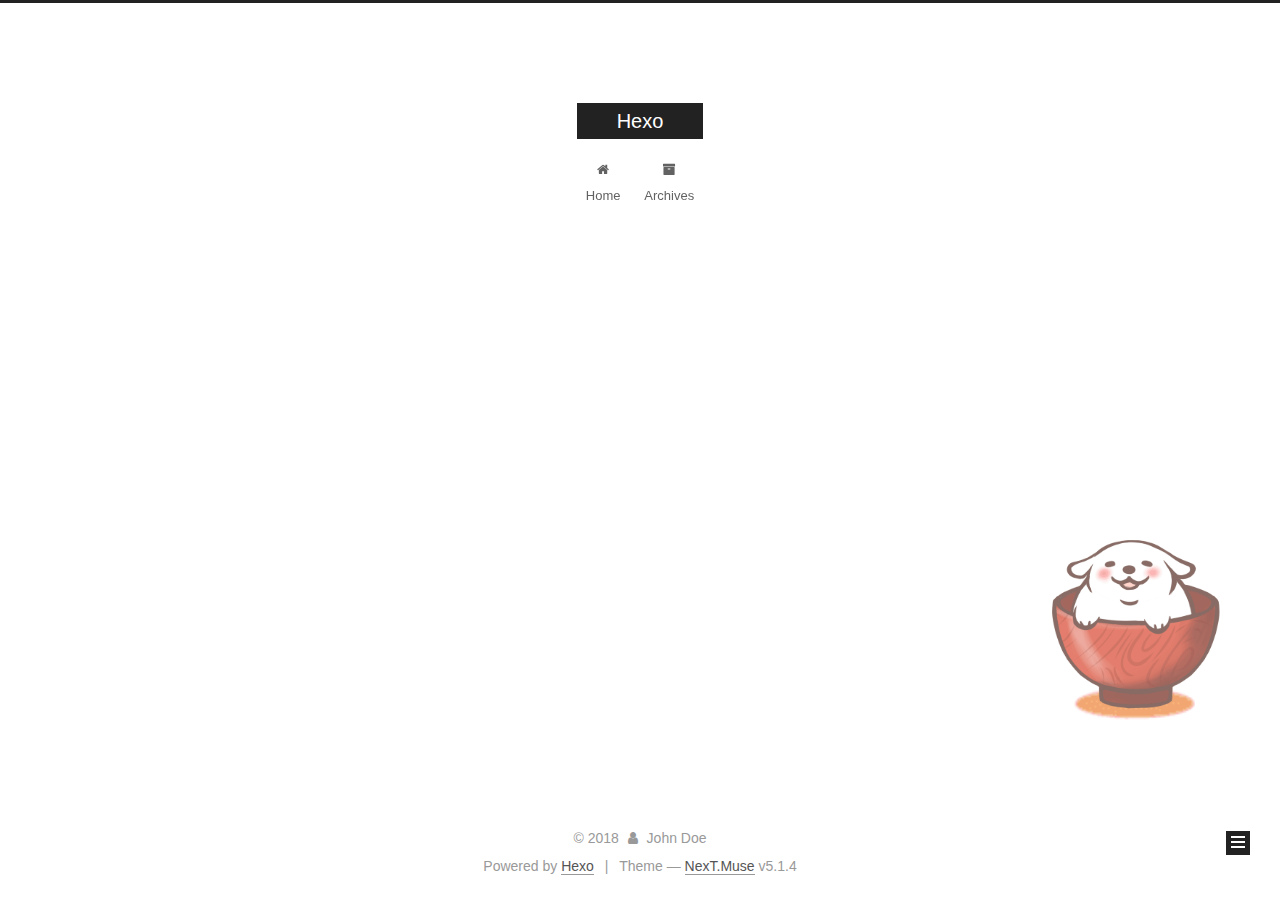
<file: archives/index.html>
<!DOCTYPE html>



  


<html class="theme-next muse use-motion" lang="">
<head><meta name="generator" content="Hexo 3.8.0">
  <meta charset="UTF-8">
<meta http-equiv="X-UA-Compatible" content="IE=edge">
<meta name="viewport" content="width=device-width, initial-scale=1, maximum-scale=1">
<meta name="theme-color" content="#222">









<meta http-equiv="Cache-Control" content="no-transform">
<meta http-equiv="Cache-Control" content="no-siteapp">
















  
  
  <link href="/lib/fancybox/source/jquery.fancybox.css?v=2.1.5" rel="stylesheet" type="text/css">







<link href="/lib/font-awesome/css/font-awesome.min.css?v=4.6.2" rel="stylesheet" type="text/css">

<link href="/css/main.css?v=5.1.4" rel="stylesheet" type="text/css">


  <link rel="apple-touch-icon" sizes="180x180" href="/images/apple-touch-icon-next.png?v=5.1.4">


  <link rel="icon" type="image/png" sizes="32x32" href="/images/favicon-32x32-next.png?v=5.1.4">


  <link rel="icon" type="image/png" sizes="16x16" href="/images/favicon-16x16-next.png?v=5.1.4">


  <link rel="mask-icon" href="/images/logo.svg?v=5.1.4" color="#222">





  <meta name="keywords" content="Hexo, NexT">










<meta property="og:type" content="website">
<meta property="og:title" content="Hexo">
<meta property="og:url" content="http://yoursite.com/archives/index.html">
<meta property="og:site_name" content="Hexo">
<meta property="og:locale" content="default">
<meta name="twitter:card" content="summary">
<meta name="twitter:title" content="Hexo">



<script type="text/javascript" id="hexo.configurations">
  var NexT = window.NexT || {};
  var CONFIG = {
    root: '/',
    scheme: 'Muse',
    version: '5.1.4',
    sidebar: {"position":"left","display":"post","offset":12,"b2t":false,"scrollpercent":false,"onmobile":false},
    fancybox: true,
    tabs: true,
    motion: {"enable":true,"async":false,"transition":{"post_block":"fadeIn","post_header":"slideDownIn","post_body":"slideDownIn","coll_header":"slideLeftIn","sidebar":"slideUpIn"}},
    duoshuo: {
      userId: '0',
      author: 'Author'
    },
    algolia: {
      applicationID: '',
      apiKey: '',
      indexName: '',
      hits: {"per_page":10},
      labels: {"input_placeholder":"Search for Posts","hits_empty":"We didn't find any results for the search: ${query}","hits_stats":"${hits} results found in ${time} ms"}
    }
  };
</script>



  <link rel="canonical" href="http://yoursite.com/archives/">





  <title>Archive | Hexo</title>
  








</head>

<body itemscope="" itemtype="http://schema.org/WebPage" lang="default">

  
  
    
  

  <div class="container sidebar-position-left page-archive">
    <div class="headband"></div>

    <header id="header" class="header" itemscope="" itemtype="http://schema.org/WPHeader">
      <div class="header-inner"><div class="site-brand-wrapper">
  <div class="site-meta ">
    

    <div class="custom-logo-site-title">
      <a href="/" class="brand" rel="start">
        <span class="logo-line-before"><i></i></span>
        <span class="site-title">Hexo</span>
        <span class="logo-line-after"><i></i></span>
      </a>
    </div>
      
        <p class="site-subtitle"></p>
      
  </div>

  <div class="site-nav-toggle">
    <button>
      <span class="btn-bar"></span>
      <span class="btn-bar"></span>
      <span class="btn-bar"></span>
    </button>
  </div>
</div>

<nav class="site-nav">
  

  
    <ul id="menu" class="menu">
      
        
        <li class="menu-item menu-item-home">
          <a href="/" rel="section">
            
              <i class="menu-item-icon fa fa-fw fa-home"></i> <br>
            
            Home
          </a>
        </li>
      
        
        <li class="menu-item menu-item-archives">
          <a href="/archives/" rel="section">
            
              <i class="menu-item-icon fa fa-fw fa-archive"></i> <br>
            
            Archives
          </a>
        </li>
      

      
    </ul>
  

  
</nav>



 </div>
    </header>

    <main id="main" class="main">
      <div class="main-inner">
        <div class="content-wrap">
          <div id="content" class="content">
            

  
  
  
  <div class="post-block archive">
    <div id="posts" class="posts-collapse">
      <span class="archive-move-on"></span>

      <span class="archive-page-counter">
        
        
        
          
        
        Um..! 3 posts in total. Keep on posting.
      </span>

      

        
        
        

        
          
          <div class="collection-title">
            <h1 class="archive-year" id="archive-year-2018">2018</h1>
          </div>
        
        

        

  <article class="post post-type-normal" itemscope="" itemtype="http://schema.org/Article">
    <header class="post-header">

      <h2 class="post-title">
        
            <a class="post-title-link" href="/2018/12/27/ela/" itemprop="url">
              
                <span itemprop="name">ela</span>
              
            </a>
        
      </h2>

      <div class="post-meta">
        <time class="post-time" itemprop="dateCreated" datetime="2018-12-27T17:53:50+08:00" content="2018-12-27">
          12-27
        </time>
      </div>

    </header>
  </article>



      

        
        
        

        
        

        

  <article class="post post-type-normal" itemscope="" itemtype="http://schema.org/Article">
    <header class="post-header">

      <h2 class="post-title">
        
            <a class="post-title-link" href="/2018/12/22/pangtze/" itemprop="url">
              
                <span itemprop="name">pangtze</span>
              
            </a>
        
      </h2>

      <div class="post-meta">
        <time class="post-time" itemprop="dateCreated" datetime="2018-12-22T16:30:23+08:00" content="2018-12-22">
          12-22
        </time>
      </div>

    </header>
  </article>



      

        
        
        

        
        

        

  <article class="post post-type-normal" itemscope="" itemtype="http://schema.org/Article">
    <header class="post-header">

      <h2 class="post-title">
        
            <a class="post-title-link" href="/2018/12/22/hello-world/" itemprop="url">
              
                <span itemprop="name">Hello World</span>
              
            </a>
        
      </h2>

      <div class="post-meta">
        <time class="post-time" itemprop="dateCreated" datetime="2018-12-22T15:13:21+08:00" content="2018-12-22">
          12-22
        </time>
      </div>

    </header>
  </article>



      

    </div>
  </div>
  
  
  

  



          </div>
          


          

        </div>
        
          
  
  <div class="sidebar-toggle">
    <div class="sidebar-toggle-line-wrap">
      <span class="sidebar-toggle-line sidebar-toggle-line-first"></span>
      <span class="sidebar-toggle-line sidebar-toggle-line-middle"></span>
      <span class="sidebar-toggle-line sidebar-toggle-line-last"></span>
    </div>
  </div>

  <aside id="sidebar" class="sidebar">
    
    <div class="sidebar-inner">

      

      

      <section class="site-overview-wrap sidebar-panel sidebar-panel-active">
        <div class="site-overview">
          <div class="site-author motion-element" itemprop="author" itemscope="" itemtype="http://schema.org/Person">
            
              <p class="site-author-name" itemprop="name">John Doe</p>
              <p class="site-description motion-element" itemprop="description"></p>
          </div>

          <nav class="site-state motion-element">

            
              <div class="site-state-item site-state-posts">
              
                <a href="/archives/">
              
                  <span class="site-state-item-count">3</span>
                  <span class="site-state-item-name">posts</span>
                </a>
              </div>
            

            

            

          </nav>

          

          

          
          

          
          

          

        </div>
      </section>

      

      

    </div>
  </aside>


        
      </div>
    </main>

    <footer id="footer" class="footer">
      <div class="footer-inner">
        <div class="copyright">&copy; <span itemprop="copyrightYear">2018</span>
  <span class="with-love">
    <i class="fa fa-user"></i>
  </span>
  <span class="author" itemprop="copyrightHolder">John Doe</span>

  
</div>


  <div class="powered-by">Powered by <a class="theme-link" target="_blank" href="https://hexo.io">Hexo</a></div>



  <span class="post-meta-divider">|</span>



  <div class="theme-info">Theme &mdash; <a class="theme-link" target="_blank" href="https://github.com/iissnan/hexo-theme-next">NexT.Muse</a> v5.1.4</div>




        







        
      </div>
    </footer>

    
      <div class="back-to-top">
        <i class="fa fa-arrow-up"></i>
        
      </div>
    

    

  </div>

  

<script type="text/javascript">
  if (Object.prototype.toString.call(window.Promise) !== '[object Function]') {
    window.Promise = null;
  }
</script>









  












  
  
    <script type="text/javascript" src="/lib/jquery/index.js?v=2.1.3"></script>
  

  
  
    <script type="text/javascript" src="/lib/fastclick/lib/fastclick.min.js?v=1.0.6"></script>
  

  
  
    <script type="text/javascript" src="/lib/jquery_lazyload/jquery.lazyload.js?v=1.9.7"></script>
  

  
  
    <script type="text/javascript" src="/lib/velocity/velocity.min.js?v=1.2.1"></script>
  

  
  
    <script type="text/javascript" src="/lib/velocity/velocity.ui.min.js?v=1.2.1"></script>
  

  
  
    <script type="text/javascript" src="/lib/fancybox/source/jquery.fancybox.pack.js?v=2.1.5"></script>
  


  


  <script type="text/javascript" src="/js/src/utils.js?v=5.1.4"></script>

  <script type="text/javascript" src="/js/src/motion.js?v=5.1.4"></script>



  
  

  

  


  <script type="text/javascript" src="/js/src/bootstrap.js?v=5.1.4"></script>



  


  




	





  





  












  





  

  

  

  
  

  

  

  

<script src="/live2dw/lib/L2Dwidget.min.js?0c58a1486de42ac6cc1c59c7d98ae887"></script><script>L2Dwidget.init({"pluginRootPath":"live2dw/","pluginJsPath":"lib/","pluginModelPath":"assets/","tagMode":false,"log":false,"model":{"jsonPath":"/live2dw/assets/wanko.model.json"},"display":{"position":"right","width":150,"height":300},"mobile":{"show":true}});</script></body>
</html>
</file>
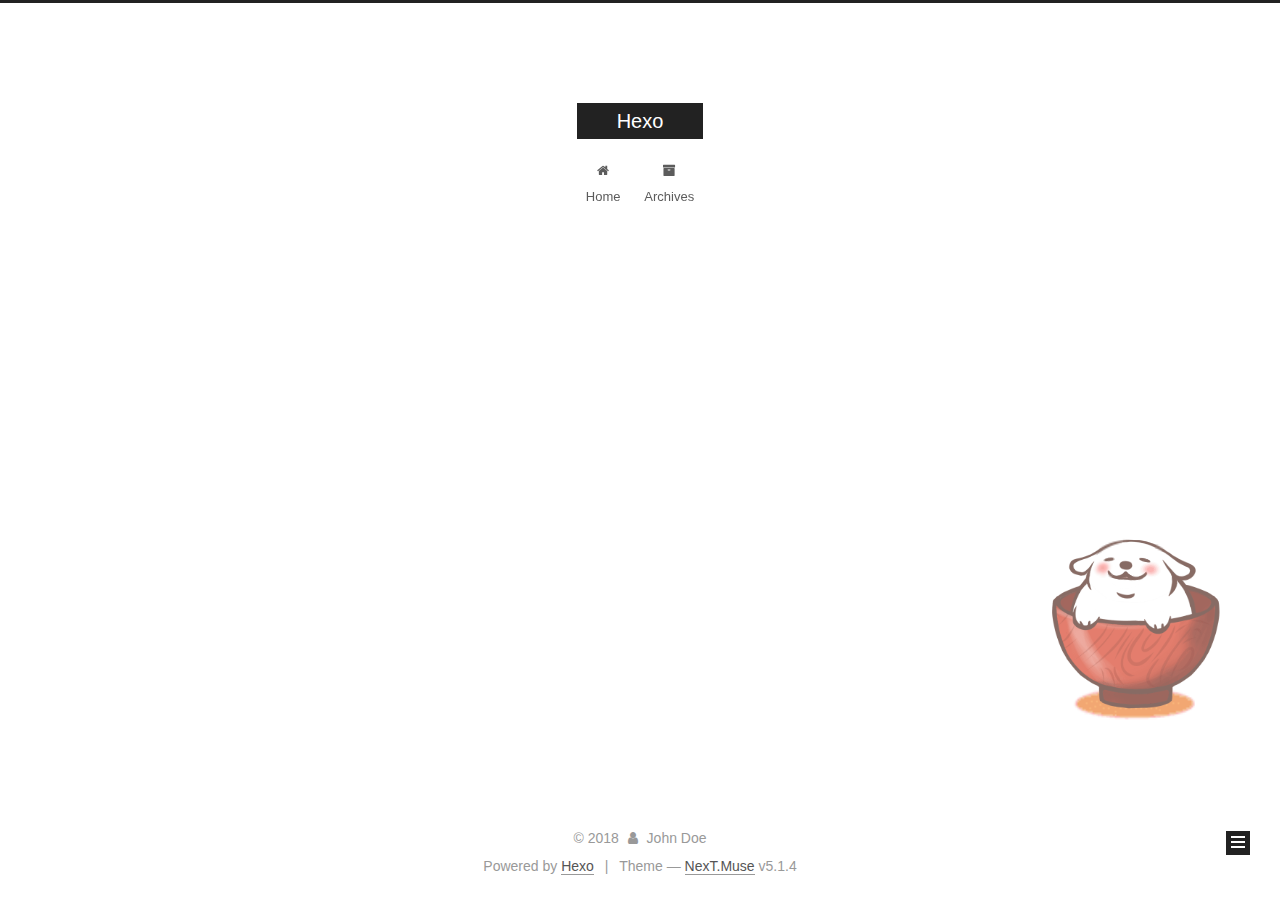
<file: archives/2018/index.html>
<!DOCTYPE html>



  


<html class="theme-next muse use-motion" lang="">
<head><meta name="generator" content="Hexo 3.8.0">
  <meta charset="UTF-8">
<meta http-equiv="X-UA-Compatible" content="IE=edge">
<meta name="viewport" content="width=device-width, initial-scale=1, maximum-scale=1">
<meta name="theme-color" content="#222">









<meta http-equiv="Cache-Control" content="no-transform">
<meta http-equiv="Cache-Control" content="no-siteapp">
















  
  
  <link href="/lib/fancybox/source/jquery.fancybox.css?v=2.1.5" rel="stylesheet" type="text/css">







<link href="/lib/font-awesome/css/font-awesome.min.css?v=4.6.2" rel="stylesheet" type="text/css">

<link href="/css/main.css?v=5.1.4" rel="stylesheet" type="text/css">


  <link rel="apple-touch-icon" sizes="180x180" href="/images/apple-touch-icon-next.png?v=5.1.4">


  <link rel="icon" type="image/png" sizes="32x32" href="/images/favicon-32x32-next.png?v=5.1.4">


  <link rel="icon" type="image/png" sizes="16x16" href="/images/favicon-16x16-next.png?v=5.1.4">


  <link rel="mask-icon" href="/images/logo.svg?v=5.1.4" color="#222">





  <meta name="keywords" content="Hexo, NexT">










<meta property="og:type" content="website">
<meta property="og:title" content="Hexo">
<meta property="og:url" content="http://yoursite.com/archives/2018/index.html">
<meta property="og:site_name" content="Hexo">
<meta property="og:locale" content="default">
<meta name="twitter:card" content="summary">
<meta name="twitter:title" content="Hexo">



<script type="text/javascript" id="hexo.configurations">
  var NexT = window.NexT || {};
  var CONFIG = {
    root: '/',
    scheme: 'Muse',
    version: '5.1.4',
    sidebar: {"position":"left","display":"post","offset":12,"b2t":false,"scrollpercent":false,"onmobile":false},
    fancybox: true,
    tabs: true,
    motion: {"enable":true,"async":false,"transition":{"post_block":"fadeIn","post_header":"slideDownIn","post_body":"slideDownIn","coll_header":"slideLeftIn","sidebar":"slideUpIn"}},
    duoshuo: {
      userId: '0',
      author: 'Author'
    },
    algolia: {
      applicationID: '',
      apiKey: '',
      indexName: '',
      hits: {"per_page":10},
      labels: {"input_placeholder":"Search for Posts","hits_empty":"We didn't find any results for the search: ${query}","hits_stats":"${hits} results found in ${time} ms"}
    }
  };
</script>



  <link rel="canonical" href="http://yoursite.com/archives/2018/">





  <title>Archive | Hexo</title>
  








</head>

<body itemscope="" itemtype="http://schema.org/WebPage" lang="default">

  
  
    
  

  <div class="container sidebar-position-left page-archive">
    <div class="headband"></div>

    <header id="header" class="header" itemscope="" itemtype="http://schema.org/WPHeader">
      <div class="header-inner"><div class="site-brand-wrapper">
  <div class="site-meta ">
    

    <div class="custom-logo-site-title">
      <a href="/" class="brand" rel="start">
        <span class="logo-line-before"><i></i></span>
        <span class="site-title">Hexo</span>
        <span class="logo-line-after"><i></i></span>
      </a>
    </div>
      
        <p class="site-subtitle"></p>
      
  </div>

  <div class="site-nav-toggle">
    <button>
      <span class="btn-bar"></span>
      <span class="btn-bar"></span>
      <span class="btn-bar"></span>
    </button>
  </div>
</div>

<nav class="site-nav">
  

  
    <ul id="menu" class="menu">
      
        
        <li class="menu-item menu-item-home">
          <a href="/" rel="section">
            
              <i class="menu-item-icon fa fa-fw fa-home"></i> <br>
            
            Home
          </a>
        </li>
      
        
        <li class="menu-item menu-item-archives">
          <a href="/archives/" rel="section">
            
              <i class="menu-item-icon fa fa-fw fa-archive"></i> <br>
            
            Archives
          </a>
        </li>
      

      
    </ul>
  

  
</nav>



 </div>
    </header>

    <main id="main" class="main">
      <div class="main-inner">
        <div class="content-wrap">
          <div id="content" class="content">
            

  
  
  
  <div class="post-block archive">
    <div id="posts" class="posts-collapse">
      <span class="archive-move-on"></span>

      <span class="archive-page-counter">
        
        
        
          
        
        Um..! 3 posts in total. Keep on posting.
      </span>

      

        
        
        

        
          
          <div class="collection-title">
            <h1 class="archive-year" id="archive-year-2018">2018</h1>
          </div>
        
        

        

  <article class="post post-type-normal" itemscope="" itemtype="http://schema.org/Article">
    <header class="post-header">

      <h2 class="post-title">
        
            <a class="post-title-link" href="/2018/12/27/ela/" itemprop="url">
              
                <span itemprop="name">ela</span>
              
            </a>
        
      </h2>

      <div class="post-meta">
        <time class="post-time" itemprop="dateCreated" datetime="2018-12-27T17:53:50+08:00" content="2018-12-27">
          12-27
        </time>
      </div>

    </header>
  </article>



      

        
        
        

        
        

        

  <article class="post post-type-normal" itemscope="" itemtype="http://schema.org/Article">
    <header class="post-header">

      <h2 class="post-title">
        
            <a class="post-title-link" href="/2018/12/22/pangtze/" itemprop="url">
              
                <span itemprop="name">pangtze</span>
              
            </a>
        
      </h2>

      <div class="post-meta">
        <time class="post-time" itemprop="dateCreated" datetime="2018-12-22T16:30:23+08:00" content="2018-12-22">
          12-22
        </time>
      </div>

    </header>
  </article>



      

        
        
        

        
        

        

  <article class="post post-type-normal" itemscope="" itemtype="http://schema.org/Article">
    <header class="post-header">

      <h2 class="post-title">
        
            <a class="post-title-link" href="/2018/12/22/hello-world/" itemprop="url">
              
                <span itemprop="name">Hello World</span>
              
            </a>
        
      </h2>

      <div class="post-meta">
        <time class="post-time" itemprop="dateCreated" datetime="2018-12-22T15:13:21+08:00" content="2018-12-22">
          12-22
        </time>
      </div>

    </header>
  </article>



      

    </div>
  </div>
  
  
  

  



          </div>
          


          

        </div>
        
          
  
  <div class="sidebar-toggle">
    <div class="sidebar-toggle-line-wrap">
      <span class="sidebar-toggle-line sidebar-toggle-line-first"></span>
      <span class="sidebar-toggle-line sidebar-toggle-line-middle"></span>
      <span class="sidebar-toggle-line sidebar-toggle-line-last"></span>
    </div>
  </div>

  <aside id="sidebar" class="sidebar">
    
    <div class="sidebar-inner">

      

      

      <section class="site-overview-wrap sidebar-panel sidebar-panel-active">
        <div class="site-overview">
          <div class="site-author motion-element" itemprop="author" itemscope="" itemtype="http://schema.org/Person">
            
              <p class="site-author-name" itemprop="name">John Doe</p>
              <p class="site-description motion-element" itemprop="description"></p>
          </div>

          <nav class="site-state motion-element">

            
              <div class="site-state-item site-state-posts">
              
                <a href="/archives/">
              
                  <span class="site-state-item-count">3</span>
                  <span class="site-state-item-name">posts</span>
                </a>
              </div>
            

            

            

          </nav>

          

          

          
          

          
          

          

        </div>
      </section>

      

      

    </div>
  </aside>


        
      </div>
    </main>

    <footer id="footer" class="footer">
      <div class="footer-inner">
        <div class="copyright">&copy; <span itemprop="copyrightYear">2018</span>
  <span class="with-love">
    <i class="fa fa-user"></i>
  </span>
  <span class="author" itemprop="copyrightHolder">John Doe</span>

  
</div>


  <div class="powered-by">Powered by <a class="theme-link" target="_blank" href="https://hexo.io">Hexo</a></div>



  <span class="post-meta-divider">|</span>



  <div class="theme-info">Theme &mdash; <a class="theme-link" target="_blank" href="https://github.com/iissnan/hexo-theme-next">NexT.Muse</a> v5.1.4</div>




        







        
      </div>
    </footer>

    
      <div class="back-to-top">
        <i class="fa fa-arrow-up"></i>
        
      </div>
    

    

  </div>

  

<script type="text/javascript">
  if (Object.prototype.toString.call(window.Promise) !== '[object Function]') {
    window.Promise = null;
  }
</script>









  












  
  
    <script type="text/javascript" src="/lib/jquery/index.js?v=2.1.3"></script>
  

  
  
    <script type="text/javascript" src="/lib/fastclick/lib/fastclick.min.js?v=1.0.6"></script>
  

  
  
    <script type="text/javascript" src="/lib/jquery_lazyload/jquery.lazyload.js?v=1.9.7"></script>
  

  
  
    <script type="text/javascript" src="/lib/velocity/velocity.min.js?v=1.2.1"></script>
  

  
  
    <script type="text/javascript" src="/lib/velocity/velocity.ui.min.js?v=1.2.1"></script>
  

  
  
    <script type="text/javascript" src="/lib/fancybox/source/jquery.fancybox.pack.js?v=2.1.5"></script>
  


  


  <script type="text/javascript" src="/js/src/utils.js?v=5.1.4"></script>

  <script type="text/javascript" src="/js/src/motion.js?v=5.1.4"></script>



  
  

  

  


  <script type="text/javascript" src="/js/src/bootstrap.js?v=5.1.4"></script>



  


  




	





  





  












  





  

  

  

  
  

  

  

  

<script src="/live2dw/lib/L2Dwidget.min.js?0c58a1486de42ac6cc1c59c7d98ae887"></script><script>L2Dwidget.init({"pluginRootPath":"live2dw/","pluginJsPath":"lib/","pluginModelPath":"assets/","tagMode":false,"log":false,"model":{"jsonPath":"/live2dw/assets/wanko.model.json"},"display":{"position":"right","width":150,"height":300},"mobile":{"show":true}});</script></body>
</html>
</file>
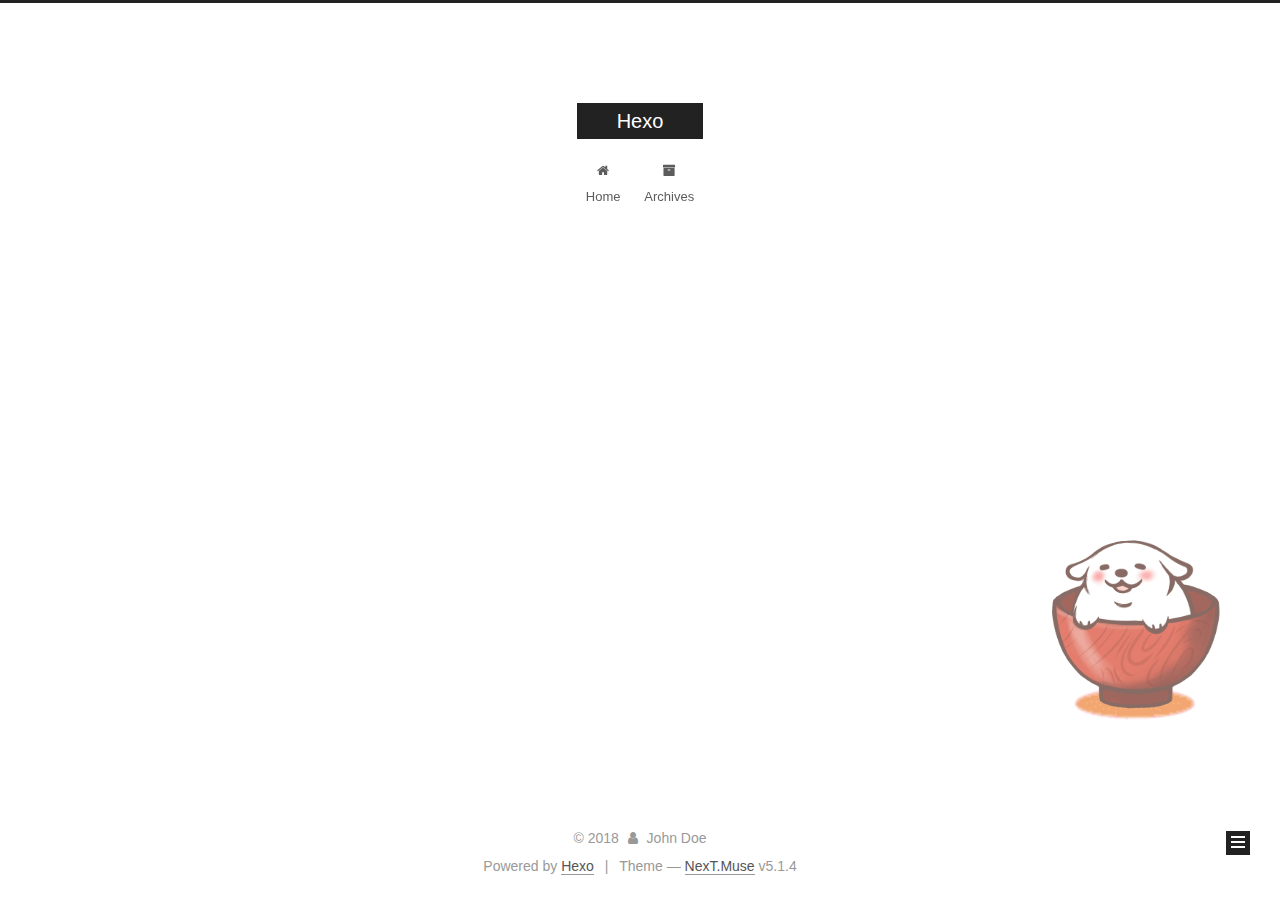
<file: archives/2018/12/index.html>
<!DOCTYPE html>



  


<html class="theme-next muse use-motion" lang="">
<head><meta name="generator" content="Hexo 3.8.0">
  <meta charset="UTF-8">
<meta http-equiv="X-UA-Compatible" content="IE=edge">
<meta name="viewport" content="width=device-width, initial-scale=1, maximum-scale=1">
<meta name="theme-color" content="#222">









<meta http-equiv="Cache-Control" content="no-transform">
<meta http-equiv="Cache-Control" content="no-siteapp">
















  
  
  <link href="/lib/fancybox/source/jquery.fancybox.css?v=2.1.5" rel="stylesheet" type="text/css">







<link href="/lib/font-awesome/css/font-awesome.min.css?v=4.6.2" rel="stylesheet" type="text/css">

<link href="/css/main.css?v=5.1.4" rel="stylesheet" type="text/css">


  <link rel="apple-touch-icon" sizes="180x180" href="/images/apple-touch-icon-next.png?v=5.1.4">


  <link rel="icon" type="image/png" sizes="32x32" href="/images/favicon-32x32-next.png?v=5.1.4">


  <link rel="icon" type="image/png" sizes="16x16" href="/images/favicon-16x16-next.png?v=5.1.4">


  <link rel="mask-icon" href="/images/logo.svg?v=5.1.4" color="#222">





  <meta name="keywords" content="Hexo, NexT">










<meta property="og:type" content="website">
<meta property="og:title" content="Hexo">
<meta property="og:url" content="http://yoursite.com/archives/2018/12/index.html">
<meta property="og:site_name" content="Hexo">
<meta property="og:locale" content="default">
<meta name="twitter:card" content="summary">
<meta name="twitter:title" content="Hexo">



<script type="text/javascript" id="hexo.configurations">
  var NexT = window.NexT || {};
  var CONFIG = {
    root: '/',
    scheme: 'Muse',
    version: '5.1.4',
    sidebar: {"position":"left","display":"post","offset":12,"b2t":false,"scrollpercent":false,"onmobile":false},
    fancybox: true,
    tabs: true,
    motion: {"enable":true,"async":false,"transition":{"post_block":"fadeIn","post_header":"slideDownIn","post_body":"slideDownIn","coll_header":"slideLeftIn","sidebar":"slideUpIn"}},
    duoshuo: {
      userId: '0',
      author: 'Author'
    },
    algolia: {
      applicationID: '',
      apiKey: '',
      indexName: '',
      hits: {"per_page":10},
      labels: {"input_placeholder":"Search for Posts","hits_empty":"We didn't find any results for the search: ${query}","hits_stats":"${hits} results found in ${time} ms"}
    }
  };
</script>



  <link rel="canonical" href="http://yoursite.com/archives/2018/12/">





  <title>Archive | Hexo</title>
  








</head>

<body itemscope="" itemtype="http://schema.org/WebPage" lang="default">

  
  
    
  

  <div class="container sidebar-position-left page-archive">
    <div class="headband"></div>

    <header id="header" class="header" itemscope="" itemtype="http://schema.org/WPHeader">
      <div class="header-inner"><div class="site-brand-wrapper">
  <div class="site-meta ">
    

    <div class="custom-logo-site-title">
      <a href="/" class="brand" rel="start">
        <span class="logo-line-before"><i></i></span>
        <span class="site-title">Hexo</span>
        <span class="logo-line-after"><i></i></span>
      </a>
    </div>
      
        <p class="site-subtitle"></p>
      
  </div>

  <div class="site-nav-toggle">
    <button>
      <span class="btn-bar"></span>
      <span class="btn-bar"></span>
      <span class="btn-bar"></span>
    </button>
  </div>
</div>

<nav class="site-nav">
  

  
    <ul id="menu" class="menu">
      
        
        <li class="menu-item menu-item-home">
          <a href="/" rel="section">
            
              <i class="menu-item-icon fa fa-fw fa-home"></i> <br>
            
            Home
          </a>
        </li>
      
        
        <li class="menu-item menu-item-archives">
          <a href="/archives/" rel="section">
            
              <i class="menu-item-icon fa fa-fw fa-archive"></i> <br>
            
            Archives
          </a>
        </li>
      

      
    </ul>
  

  
</nav>



 </div>
    </header>

    <main id="main" class="main">
      <div class="main-inner">
        <div class="content-wrap">
          <div id="content" class="content">
            

  
  
  
  <div class="post-block archive">
    <div id="posts" class="posts-collapse">
      <span class="archive-move-on"></span>

      <span class="archive-page-counter">
        
        
        
          
        
        Um..! 3 posts in total. Keep on posting.
      </span>

      

        
        
        

        
          
          <div class="collection-title">
            <h1 class="archive-year" id="archive-year-2018">2018</h1>
          </div>
        
        

        

  <article class="post post-type-normal" itemscope="" itemtype="http://schema.org/Article">
    <header class="post-header">

      <h2 class="post-title">
        
            <a class="post-title-link" href="/2018/12/27/ela/" itemprop="url">
              
                <span itemprop="name">ela</span>
              
            </a>
        
      </h2>

      <div class="post-meta">
        <time class="post-time" itemprop="dateCreated" datetime="2018-12-27T17:53:50+08:00" content="2018-12-27">
          12-27
        </time>
      </div>

    </header>
  </article>



      

        
        
        

        
        

        

  <article class="post post-type-normal" itemscope="" itemtype="http://schema.org/Article">
    <header class="post-header">

      <h2 class="post-title">
        
            <a class="post-title-link" href="/2018/12/22/pangtze/" itemprop="url">
              
                <span itemprop="name">pangtze</span>
              
            </a>
        
      </h2>

      <div class="post-meta">
        <time class="post-time" itemprop="dateCreated" datetime="2018-12-22T16:30:23+08:00" content="2018-12-22">
          12-22
        </time>
      </div>

    </header>
  </article>



      

        
        
        

        
        

        

  <article class="post post-type-normal" itemscope="" itemtype="http://schema.org/Article">
    <header class="post-header">

      <h2 class="post-title">
        
            <a class="post-title-link" href="/2018/12/22/hello-world/" itemprop="url">
              
                <span itemprop="name">Hello World</span>
              
            </a>
        
      </h2>

      <div class="post-meta">
        <time class="post-time" itemprop="dateCreated" datetime="2018-12-22T15:13:21+08:00" content="2018-12-22">
          12-22
        </time>
      </div>

    </header>
  </article>



      

    </div>
  </div>
  
  
  

  



          </div>
          


          

        </div>
        
          
  
  <div class="sidebar-toggle">
    <div class="sidebar-toggle-line-wrap">
      <span class="sidebar-toggle-line sidebar-toggle-line-first"></span>
      <span class="sidebar-toggle-line sidebar-toggle-line-middle"></span>
      <span class="sidebar-toggle-line sidebar-toggle-line-last"></span>
    </div>
  </div>

  <aside id="sidebar" class="sidebar">
    
    <div class="sidebar-inner">

      

      

      <section class="site-overview-wrap sidebar-panel sidebar-panel-active">
        <div class="site-overview">
          <div class="site-author motion-element" itemprop="author" itemscope="" itemtype="http://schema.org/Person">
            
              <p class="site-author-name" itemprop="name">John Doe</p>
              <p class="site-description motion-element" itemprop="description"></p>
          </div>

          <nav class="site-state motion-element">

            
              <div class="site-state-item site-state-posts">
              
                <a href="/archives/">
              
                  <span class="site-state-item-count">3</span>
                  <span class="site-state-item-name">posts</span>
                </a>
              </div>
            

            

            

          </nav>

          

          

          
          

          
          

          

        </div>
      </section>

      

      

    </div>
  </aside>


        
      </div>
    </main>

    <footer id="footer" class="footer">
      <div class="footer-inner">
        <div class="copyright">&copy; <span itemprop="copyrightYear">2018</span>
  <span class="with-love">
    <i class="fa fa-user"></i>
  </span>
  <span class="author" itemprop="copyrightHolder">John Doe</span>

  
</div>


  <div class="powered-by">Powered by <a class="theme-link" target="_blank" href="https://hexo.io">Hexo</a></div>



  <span class="post-meta-divider">|</span>



  <div class="theme-info">Theme &mdash; <a class="theme-link" target="_blank" href="https://github.com/iissnan/hexo-theme-next">NexT.Muse</a> v5.1.4</div>




        







        
      </div>
    </footer>

    
      <div class="back-to-top">
        <i class="fa fa-arrow-up"></i>
        
      </div>
    

    

  </div>

  

<script type="text/javascript">
  if (Object.prototype.toString.call(window.Promise) !== '[object Function]') {
    window.Promise = null;
  }
</script>









  












  
  
    <script type="text/javascript" src="/lib/jquery/index.js?v=2.1.3"></script>
  

  
  
    <script type="text/javascript" src="/lib/fastclick/lib/fastclick.min.js?v=1.0.6"></script>
  

  
  
    <script type="text/javascript" src="/lib/jquery_lazyload/jquery.lazyload.js?v=1.9.7"></script>
  

  
  
    <script type="text/javascript" src="/lib/velocity/velocity.min.js?v=1.2.1"></script>
  

  
  
    <script type="text/javascript" src="/lib/velocity/velocity.ui.min.js?v=1.2.1"></script>
  

  
  
    <script type="text/javascript" src="/lib/fancybox/source/jquery.fancybox.pack.js?v=2.1.5"></script>
  


  


  <script type="text/javascript" src="/js/src/utils.js?v=5.1.4"></script>

  <script type="text/javascript" src="/js/src/motion.js?v=5.1.4"></script>



  
  

  

  


  <script type="text/javascript" src="/js/src/bootstrap.js?v=5.1.4"></script>



  


  




	





  





  












  





  

  

  

  
  

  

  

  

<script src="/live2dw/lib/L2Dwidget.min.js?0c58a1486de42ac6cc1c59c7d98ae887"></script><script>L2Dwidget.init({"pluginRootPath":"live2dw/","pluginJsPath":"lib/","pluginModelPath":"assets/","tagMode":false,"log":false,"model":{"jsonPath":"/live2dw/assets/wanko.model.json"},"display":{"position":"right","width":150,"height":300},"mobile":{"show":true}});</script></body>
</html>
</file>
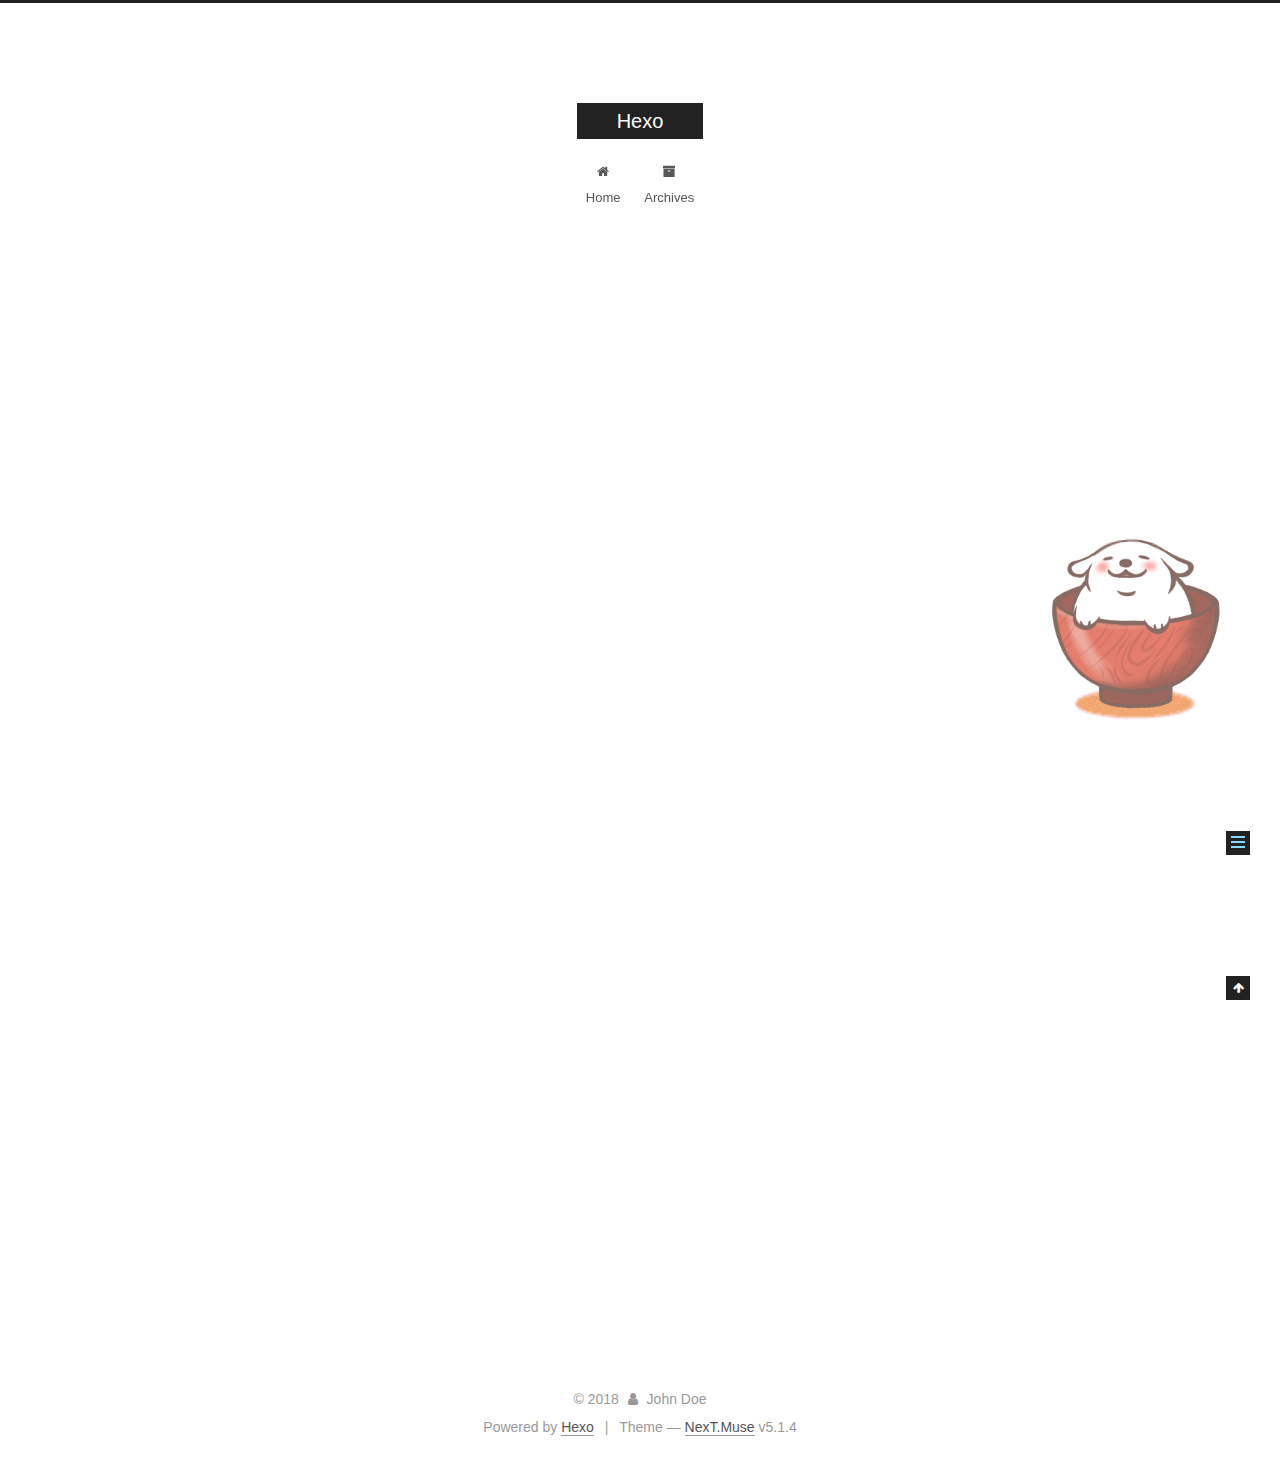
<file: 2018/12/22/hello-world/index.html>
<!DOCTYPE html>



  


<html class="theme-next muse use-motion" lang="">
<head><meta name="generator" content="Hexo 3.8.0">
  <meta charset="UTF-8">
<meta http-equiv="X-UA-Compatible" content="IE=edge">
<meta name="viewport" content="width=device-width, initial-scale=1, maximum-scale=1">
<meta name="theme-color" content="#222">









<meta http-equiv="Cache-Control" content="no-transform">
<meta http-equiv="Cache-Control" content="no-siteapp">
















  
  
  <link href="/lib/fancybox/source/jquery.fancybox.css?v=2.1.5" rel="stylesheet" type="text/css">







<link href="/lib/font-awesome/css/font-awesome.min.css?v=4.6.2" rel="stylesheet" type="text/css">

<link href="/css/main.css?v=5.1.4" rel="stylesheet" type="text/css">


  <link rel="apple-touch-icon" sizes="180x180" href="/images/apple-touch-icon-next.png?v=5.1.4">


  <link rel="icon" type="image/png" sizes="32x32" href="/images/favicon-32x32-next.png?v=5.1.4">


  <link rel="icon" type="image/png" sizes="16x16" href="/images/favicon-16x16-next.png?v=5.1.4">


  <link rel="mask-icon" href="/images/logo.svg?v=5.1.4" color="#222">





  <meta name="keywords" content="Hexo, NexT">










<meta name="description" content="Welcome to Hexo! This is your very first post. Check documentation for more info. If you get any problems when using Hexo, you can find the answer in troubleshooting or you can ask me on GitHub. Quick">
<meta property="og:type" content="article">
<meta property="og:title" content="Hello World">
<meta property="og:url" content="http://yoursite.com/2018/12/22/hello-world/index.html">
<meta property="og:site_name" content="Hexo">
<meta property="og:description" content="Welcome to Hexo! This is your very first post. Check documentation for more info. If you get any problems when using Hexo, you can find the answer in troubleshooting or you can ask me on GitHub. Quick">
<meta property="og:locale" content="default">
<meta property="og:updated_time" content="2018-12-22T07:13:21.013Z">
<meta name="twitter:card" content="summary">
<meta name="twitter:title" content="Hello World">
<meta name="twitter:description" content="Welcome to Hexo! This is your very first post. Check documentation for more info. If you get any problems when using Hexo, you can find the answer in troubleshooting or you can ask me on GitHub. Quick">



<script type="text/javascript" id="hexo.configurations">
  var NexT = window.NexT || {};
  var CONFIG = {
    root: '/',
    scheme: 'Muse',
    version: '5.1.4',
    sidebar: {"position":"left","display":"post","offset":12,"b2t":false,"scrollpercent":false,"onmobile":false},
    fancybox: true,
    tabs: true,
    motion: {"enable":true,"async":false,"transition":{"post_block":"fadeIn","post_header":"slideDownIn","post_body":"slideDownIn","coll_header":"slideLeftIn","sidebar":"slideUpIn"}},
    duoshuo: {
      userId: '0',
      author: 'Author'
    },
    algolia: {
      applicationID: '',
      apiKey: '',
      indexName: '',
      hits: {"per_page":10},
      labels: {"input_placeholder":"Search for Posts","hits_empty":"We didn't find any results for the search: ${query}","hits_stats":"${hits} results found in ${time} ms"}
    }
  };
</script>



  <link rel="canonical" href="http://yoursite.com/2018/12/22/hello-world/">





  <title>Hello World | Hexo</title>
  








</head>

<body itemscope="" itemtype="http://schema.org/WebPage" lang="default">

  
  
    
  

  <div class="container sidebar-position-left page-post-detail">
    <div class="headband"></div>

    <header id="header" class="header" itemscope="" itemtype="http://schema.org/WPHeader">
      <div class="header-inner"><div class="site-brand-wrapper">
  <div class="site-meta ">
    

    <div class="custom-logo-site-title">
      <a href="/" class="brand" rel="start">
        <span class="logo-line-before"><i></i></span>
        <span class="site-title">Hexo</span>
        <span class="logo-line-after"><i></i></span>
      </a>
    </div>
      
        <p class="site-subtitle"></p>
      
  </div>

  <div class="site-nav-toggle">
    <button>
      <span class="btn-bar"></span>
      <span class="btn-bar"></span>
      <span class="btn-bar"></span>
    </button>
  </div>
</div>

<nav class="site-nav">
  

  
    <ul id="menu" class="menu">
      
        
        <li class="menu-item menu-item-home">
          <a href="/" rel="section">
            
              <i class="menu-item-icon fa fa-fw fa-home"></i> <br>
            
            Home
          </a>
        </li>
      
        
        <li class="menu-item menu-item-archives">
          <a href="/archives/" rel="section">
            
              <i class="menu-item-icon fa fa-fw fa-archive"></i> <br>
            
            Archives
          </a>
        </li>
      

      
    </ul>
  

  
</nav>



 </div>
    </header>

    <main id="main" class="main">
      <div class="main-inner">
        <div class="content-wrap">
          <div id="content" class="content">
            

  <div id="posts" class="posts-expand">
    

  

  
  
  

  <article class="post post-type-normal" itemscope="" itemtype="http://schema.org/Article">
  
  
  
  <div class="post-block">
    <link itemprop="mainEntityOfPage" href="http://yoursite.com/2018/12/22/hello-world/">

    <span hidden itemprop="author" itemscope="" itemtype="http://schema.org/Person">
      <meta itemprop="name" content="John Doe">
      <meta itemprop="description" content="">
      <meta itemprop="image" content="/images/avatar.gif">
    </span>

    <span hidden itemprop="publisher" itemscope="" itemtype="http://schema.org/Organization">
      <meta itemprop="name" content="Hexo">
    </span>

    
      <header class="post-header">

        
        
          <h1 class="post-title" itemprop="name headline">Hello World</h1>
        

        <div class="post-meta">
          <span class="post-time">
            
              <span class="post-meta-item-icon">
                <i class="fa fa-calendar-o"></i>
              </span>
              
                <span class="post-meta-item-text">Posted on</span>
              
              <time title="Post created" itemprop="dateCreated datePublished" datetime="2018-12-22T15:13:21+08:00">
                2018-12-22
              </time>
            

            

            
          </span>

          

          
            
          

          
          

          

          

          

        </div>
      </header>
    

    
    
    
    <div class="post-body" itemprop="articleBody">

      
      

      
        <p>Welcome to <a href="https://hexo.io/" target="_blank" rel="noopener">Hexo</a>! This is your very first post. Check <a href="https://hexo.io/docs/" target="_blank" rel="noopener">documentation</a> for more info. If you get any problems when using Hexo, you can find the answer in <a href="https://hexo.io/docs/troubleshooting.html" target="_blank" rel="noopener">troubleshooting</a> or you can ask me on <a href="https://github.com/hexojs/hexo/issues" target="_blank" rel="noopener">GitHub</a>.</p>
<h2 id="Quick-Start"><a href="#Quick-Start" class="headerlink" title="Quick Start"></a>Quick Start</h2><h3 id="Create-a-new-post"><a href="#Create-a-new-post" class="headerlink" title="Create a new post"></a>Create a new post</h3><figure class="highlight bash"><table><tr><td class="gutter"><pre><span class="line">1</span><br></pre></td><td class="code"><pre><span class="line">$ hexo new <span class="string">"My New Post"</span></span><br></pre></td></tr></table></figure>
<p>More info: <a href="https://hexo.io/docs/writing.html" target="_blank" rel="noopener">Writing</a></p>
<h3 id="Run-server"><a href="#Run-server" class="headerlink" title="Run server"></a>Run server</h3><figure class="highlight bash"><table><tr><td class="gutter"><pre><span class="line">1</span><br></pre></td><td class="code"><pre><span class="line">$ hexo server</span><br></pre></td></tr></table></figure>
<p>More info: <a href="https://hexo.io/docs/server.html" target="_blank" rel="noopener">Server</a></p>
<h3 id="Generate-static-files"><a href="#Generate-static-files" class="headerlink" title="Generate static files"></a>Generate static files</h3><figure class="highlight bash"><table><tr><td class="gutter"><pre><span class="line">1</span><br></pre></td><td class="code"><pre><span class="line">$ hexo generate</span><br></pre></td></tr></table></figure>
<p>More info: <a href="https://hexo.io/docs/generating.html" target="_blank" rel="noopener">Generating</a></p>
<h3 id="Deploy-to-remote-sites"><a href="#Deploy-to-remote-sites" class="headerlink" title="Deploy to remote sites"></a>Deploy to remote sites</h3><figure class="highlight bash"><table><tr><td class="gutter"><pre><span class="line">1</span><br></pre></td><td class="code"><pre><span class="line">$ hexo deploy</span><br></pre></td></tr></table></figure>
<p>More info: <a href="https://hexo.io/docs/deployment.html" target="_blank" rel="noopener">Deployment</a></p>

      
    </div>
    
    
    

    

    

    

    <footer class="post-footer">
      

      
      
      

      
        <div class="post-nav">
          <div class="post-nav-next post-nav-item">
            
          </div>

          <span class="post-nav-divider"></span>

          <div class="post-nav-prev post-nav-item">
            
              <a href="/2018/12/22/pangtze/" rel="prev" title="pangtze">
                pangtze <i class="fa fa-chevron-right"></i>
              </a>
            
          </div>
        </div>
      

      
      
    </footer>
  </div>
  
  
  
  </article>



    <div class="post-spread">
      
    </div>
  </div>


          </div>
          


          

  



        </div>
        
          
  
  <div class="sidebar-toggle">
    <div class="sidebar-toggle-line-wrap">
      <span class="sidebar-toggle-line sidebar-toggle-line-first"></span>
      <span class="sidebar-toggle-line sidebar-toggle-line-middle"></span>
      <span class="sidebar-toggle-line sidebar-toggle-line-last"></span>
    </div>
  </div>

  <aside id="sidebar" class="sidebar">
    
    <div class="sidebar-inner">

      

      
        <ul class="sidebar-nav motion-element">
          <li class="sidebar-nav-toc sidebar-nav-active" data-target="post-toc-wrap">
            Table of Contents
          </li>
          <li class="sidebar-nav-overview" data-target="site-overview-wrap">
            Overview
          </li>
        </ul>
      

      <section class="site-overview-wrap sidebar-panel">
        <div class="site-overview">
          <div class="site-author motion-element" itemprop="author" itemscope="" itemtype="http://schema.org/Person">
            
              <p class="site-author-name" itemprop="name">John Doe</p>
              <p class="site-description motion-element" itemprop="description"></p>
          </div>

          <nav class="site-state motion-element">

            
              <div class="site-state-item site-state-posts">
              
                <a href="/archives/">
              
                  <span class="site-state-item-count">3</span>
                  <span class="site-state-item-name">posts</span>
                </a>
              </div>
            

            

            

          </nav>

          

          

          
          

          
          

          

        </div>
      </section>

      
      <!--noindex-->
        <section class="post-toc-wrap motion-element sidebar-panel sidebar-panel-active">
          <div class="post-toc">

            
              
            

            
              <div class="post-toc-content"><ol class="nav"><li class="nav-item nav-level-2"><a class="nav-link" href="#Quick-Start"><span class="nav-number">1.</span> <span class="nav-text">Quick Start</span></a><ol class="nav-child"><li class="nav-item nav-level-3"><a class="nav-link" href="#Create-a-new-post"><span class="nav-number">1.1.</span> <span class="nav-text">Create a new post</span></a></li><li class="nav-item nav-level-3"><a class="nav-link" href="#Run-server"><span class="nav-number">1.2.</span> <span class="nav-text">Run server</span></a></li><li class="nav-item nav-level-3"><a class="nav-link" href="#Generate-static-files"><span class="nav-number">1.3.</span> <span class="nav-text">Generate static files</span></a></li><li class="nav-item nav-level-3"><a class="nav-link" href="#Deploy-to-remote-sites"><span class="nav-number">1.4.</span> <span class="nav-text">Deploy to remote sites</span></a></li></ol></li></ol></div>
            

          </div>
        </section>
      <!--/noindex-->
      

      

    </div>
  </aside>


        
      </div>
    </main>

    <footer id="footer" class="footer">
      <div class="footer-inner">
        <div class="copyright">&copy; <span itemprop="copyrightYear">2018</span>
  <span class="with-love">
    <i class="fa fa-user"></i>
  </span>
  <span class="author" itemprop="copyrightHolder">John Doe</span>

  
</div>


  <div class="powered-by">Powered by <a class="theme-link" target="_blank" href="https://hexo.io">Hexo</a></div>



  <span class="post-meta-divider">|</span>



  <div class="theme-info">Theme &mdash; <a class="theme-link" target="_blank" href="https://github.com/iissnan/hexo-theme-next">NexT.Muse</a> v5.1.4</div>




        







        
      </div>
    </footer>

    
      <div class="back-to-top">
        <i class="fa fa-arrow-up"></i>
        
      </div>
    

    

  </div>

  

<script type="text/javascript">
  if (Object.prototype.toString.call(window.Promise) !== '[object Function]') {
    window.Promise = null;
  }
</script>









  












  
  
    <script type="text/javascript" src="/lib/jquery/index.js?v=2.1.3"></script>
  

  
  
    <script type="text/javascript" src="/lib/fastclick/lib/fastclick.min.js?v=1.0.6"></script>
  

  
  
    <script type="text/javascript" src="/lib/jquery_lazyload/jquery.lazyload.js?v=1.9.7"></script>
  

  
  
    <script type="text/javascript" src="/lib/velocity/velocity.min.js?v=1.2.1"></script>
  

  
  
    <script type="text/javascript" src="/lib/velocity/velocity.ui.min.js?v=1.2.1"></script>
  

  
  
    <script type="text/javascript" src="/lib/fancybox/source/jquery.fancybox.pack.js?v=2.1.5"></script>
  


  


  <script type="text/javascript" src="/js/src/utils.js?v=5.1.4"></script>

  <script type="text/javascript" src="/js/src/motion.js?v=5.1.4"></script>



  
  

  
  <script type="text/javascript" src="/js/src/scrollspy.js?v=5.1.4"></script>
<script type="text/javascript" src="/js/src/post-details.js?v=5.1.4"></script>



  


  <script type="text/javascript" src="/js/src/bootstrap.js?v=5.1.4"></script>



  


  




	





  





  












  





  

  

  

  
  

  

  

  

<script src="/live2dw/lib/L2Dwidget.min.js?0c58a1486de42ac6cc1c59c7d98ae887"></script><script>L2Dwidget.init({"pluginRootPath":"live2dw/","pluginJsPath":"lib/","pluginModelPath":"assets/","tagMode":false,"log":false,"model":{"jsonPath":"/live2dw/assets/wanko.model.json"},"display":{"position":"right","width":150,"height":300},"mobile":{"show":true}});</script></body>
</html>
</file>
<file: css/main.css>
/* normalize.css v3.0.2 | MIT License | git.io/normalize */
html {
  font-family: sans-serif; /* 1 */
  -ms-text-size-adjust: 100%; /* 2 */
  -webkit-text-size-adjust: 100%; /* 2 */
}
body {
  margin: 0;
}
article,
aside,
details,
figcaption,
figure,
footer,
header,
hgroup,
main,
menu,
nav,
section,
summary {
  display: block;
}
audio,
canvas,
progress,
video {
  display: inline-block; /* 1 */
  vertical-align: baseline; /* 2 */
}
audio:not([controls]) {
  display: none;
  height: 0;
}
[hidden],
template {
  display: none;
}
a {
  background-color: transparent;
}
a:active,
a:hover {
  outline: 0;
}
abbr[title] {
  border-bottom: 1px dotted;
}
b,
strong {
  font-weight: bold;
}
dfn {
  font-style: italic;
}
h1 {
  font-size: 2em;
  margin: 0.67em 0;
}
mark {
  background: #ff0;
  color: #000;
}
small {
  font-size: 80%;
}
sub,
sup {
  font-size: 75%;
  line-height: 0;
  position: relative;
  vertical-align: baseline;
}
sup {
  top: -0.5em;
}
sub {
  bottom: -0.25em;
}
img {
  border: 0;
}
svg:not(:root) {
  overflow: hidden;
}
figure {
  margin: 1em 40px;
}
hr {
  -moz-box-sizing: content-box;
  box-sizing: content-box;
  height: 0;
}
pre {
  overflow: auto;
}
code,
kbd,
pre,
samp {
  font-family: monospace, monospace;
  font-size: 1em;
}
button,
input,
optgroup,
select,
textarea {
  color: inherit; /* 1 */
  font: inherit; /* 2 */
  margin: 0; /* 3 */
}
button {
  overflow: visible;
}
button,
select {
  text-transform: none;
}
button,
html input[type="button"],
input[type="reset"],
input[type="submit"] {
  -webkit-appearance: button; /* 2 */
  cursor: pointer; /* 3 */
}
button[disabled],
html input[disabled] {
  cursor: default;
}
button::-moz-focus-inner,
input::-moz-focus-inner {
  border: 0;
  padding: 0;
}
input {
  line-height: normal;
}
input[type="checkbox"],
input[type="radio"] {
  box-sizing: border-box; /* 1 */
  padding: 0; /* 2 */
}
input[type="number"]::-webkit-inner-spin-button,
input[type="number"]::-webkit-outer-spin-button {
  height: auto;
}
input[type="search"] {
  -webkit-appearance: textfield; /* 1 */
  -moz-box-sizing: content-box;
  -webkit-box-sizing: content-box; /* 2 */
  box-sizing: content-box;
}
input[type="search"]::-webkit-search-cancel-button,
input[type="search"]::-webkit-search-decoration {
  -webkit-appearance: none;
}
fieldset {
  border: 1px solid #c0c0c0;
  margin: 0 2px;
  padding: 0.35em 0.625em 0.75em;
}
legend {
  border: 0; /* 1 */
  padding: 0; /* 2 */
}
textarea {
  overflow: auto;
}
optgroup {
  font-weight: bold;
}
table {
  border-collapse: collapse;
  border-spacing: 0;
}
td,
th {
  padding: 0;
}
::selection {
  background: #262a30;
  color: #fff;
}
body {
  position: relative;
  font-family: 'Lato', "PingFang SC", "Microsoft YaHei", sans-serif;
  font-size: 14px;
  line-height: 2;
  color: #555;
  background: #fff;
}
@media (max-width: 767px) {
  body {
    padding-right: 0 !important;
  }
}
@media (min-width: 768px) and (max-width: 991px) {
  body {
    padding-right: 0 !important;
  }
}
@media (min-width: 1600px) {
  body {
    font-size: 16px;
  }
}
h1,
h2,
h3,
h4,
h5,
h6 {
  margin: 0;
  padding: 0;
  font-weight: bold;
  line-height: 1.5;
  font-family: 'Lato', "PingFang SC", "Microsoft YaHei", sans-serif;
}
h2,
h3,
h4,
h5,
h6 {
  margin: 20px 0 15px;
}
h1 {
  font-size: 22px;
}
@media (max-width: 767px) {
  h1 {
    font-size: 18px;
  }
}
h2 {
  font-size: 20px;
}
@media (max-width: 767px) {
  h2 {
    font-size: 16px;
  }
}
h3 {
  font-size: 18px;
}
@media (max-width: 767px) {
  h3 {
    font-size: 14px;
  }
}
h4 {
  font-size: 16px;
}
@media (max-width: 767px) {
  h4 {
    font-size: 12px;
  }
}
h5 {
  font-size: 14px;
}
@media (max-width: 767px) {
  h5 {
    font-size: 10px;
  }
}
h6 {
  font-size: 12px;
}
@media (max-width: 767px) {
  h6 {
    font-size: 8px;
  }
}
p {
  margin: 0 0 20px 0;
}
a {
  color: #555;
  text-decoration: none;
  outline: none;
  border-bottom: 1px solid #999;
  word-wrap: break-word;
}
a:hover {
  color: #222;
  border-bottom-color: #222;
}
blockquote {
  margin: 0;
  padding: 0;
}
img {
  display: block;
  margin: auto;
  max-width: 100%;
  height: auto;
}
hr {
  margin: 40px 0;
  height: 3px;
  border: none;
  background-color: #ddd;
  background-image: repeating-linear-gradient(-45deg, #fff, #fff 4px, transparent 4px, transparent 8px);
}
blockquote {
  padding: 0 15px;
  color: #666;
  border-left: 4px solid #ddd;
}
blockquote cite::before {
  content: "-";
  padding: 0 5px;
}
dt {
  font-weight: 700;
}
dd {
  margin: 0;
  padding: 0;
}
kbd {
  border: 1px solid #ccc;
  border-radius: 0.2em;
  box-shadow: 0.1em 0.1em 0.2em rgba(0,0,0,0.1);
  background-color: #f9f9f9;
  font-family: inherit;
  background-image: -webkit-linear-gradient(top, #eee, #fff, #eee);
  padding: 0.1em 0.3em;
  white-space: nowrap;
}
.text-left {
  text-align: left;
}
.text-center {
  text-align: center;
}
.text-right {
  text-align: right;
}
.text-justify {
  text-align: justify;
}
.text-nowrap {
  white-space: nowrap;
}
.text-lowercase {
  text-transform: lowercase;
}
.text-uppercase {
  text-transform: uppercase;
}
.text-capitalize {
  text-transform: capitalize;
}
.center-block {
  display: block;
  margin-left: auto;
  margin-right: auto;
}
.clearfix:before,
.clearfix:after {
  content: " ";
  display: table;
}
.clearfix:after {
  clear: both;
}
.pullquote {
  width: 45%;
}
.pullquote.left {
  float: left;
  margin-left: 5px;
  margin-right: 10px;
}
.pullquote.right {
  float: right;
  margin-left: 10px;
  margin-right: 5px;
}
.affix.affix.affix {
  position: fixed;
}
.translation {
  margin-top: -20px;
  font-size: 14px;
  color: #999;
}
.scrollbar-measure {
  width: 100px;
  height: 100px;
  overflow: scroll;
  position: absolute;
  top: -9999px;
}
.use-motion .motion-element {
  opacity: 0;
}
table {
  margin: 20px 0;
  width: 100%;
  border-collapse: collapse;
  border-spacing: 0;
  border: 1px solid #ddd;
  font-size: 14px;
  table-layout: fixed;
  word-wrap: break-all;
}
table>tbody>tr:nth-of-type(odd) {
  background-color: #f9f9f9;
}
table>tbody>tr:hover {
  background-color: #f5f5f5;
}
caption,
th,
td {
  padding: 8px;
  text-align: left;
  vertical-align: middle;
  font-weight: normal;
}
th,
td {
  border-bottom: 3px solid #ddd;
  border-right: 1px solid #eee;
}
th {
  padding-bottom: 10px;
  font-weight: 700;
}
td {
  border-bottom-width: 1px;
}
html,
body {
  height: 100%;
}
.container {
  position: relative;
  min-height: 100%;
}
.header-inner {
  margin: 0 auto;
  padding: 100px 0 70px;
  width: 700px;
}
@media (min-width: 1600px) {
  .container .header-inner {
    width: 900px;
  }
}
.main {
  padding-bottom: 150px;
}
.main-inner {
  margin: 0 auto;
  width: 700px;
}
@media (min-width: 1600px) {
  .container .main-inner {
    width: 900px;
  }
}
.footer {
  position: absolute;
  left: 0;
  bottom: 0;
  width: 100%;
  min-height: 50px;
}
.footer-inner {
  box-sizing: border-box;
  margin: 20px auto;
  width: 700px;
}
@media (min-width: 1600px) {
  .container .footer-inner {
    width: 900px;
  }
}
pre,
.highlight {
  overflow: auto;
  margin: 20px 0;
  padding: 0;
  font-size: 13px;
  color: #4d4d4c;
  background: #f7f7f7;
  line-height: 1.6;
}
pre,
code {
  font-family: consolas, Menlo, "PingFang SC", "Microsoft YaHei", monospace;
}
code {
  padding: 2px 4px;
  word-wrap: break-word;
  color: #555;
  background: #eee;
  border-radius: 3px;
  font-size: 13px;
}
pre {
  padding: 10px;
}
pre code {
  padding: 0;
  color: #4d4d4c;
  background: none;
  text-shadow: none;
}
.highlight {
  border-radius: 1px;
}
.highlight pre {
  border: none;
  margin: 0;
  padding: 10px 0;
}
.highlight table {
  margin: 0;
  width: auto;
  border: none;
}
.highlight td {
  border: none;
  padding: 0;
}
.highlight figcaption {
  font-size: 1em;
  color: #4d4d4c;
  line-height: 1em;
  margin-bottom: 1em;
}
.highlight figcaption:before,
.highlight figcaption:after {
  content: " ";
  display: table;
}
.highlight figcaption:after {
  clear: both;
}
.highlight figcaption a {
  float: right;
  color: #4d4d4c;
}
.highlight figcaption a:hover {
  border-bottom-color: #4d4d4c;
}
.highlight .gutter pre {
  padding-left: 10px;
  padding-right: 10px;
  color: #869194;
  text-align: right;
  background-color: #eff2f3;
}
.highlight .code pre {
  width: 100%;
  padding-left: 10px;
  padding-right: 10px;
  background-color: #f7f7f7;
}
.highlight .line {
  height: 20px;
}
.gutter {
  -webkit-user-select: none;
  -moz-user-select: none;
  -ms-user-select: none;
  user-select: none;
}
.gist table {
  width: auto;
}
.gist table td {
  border: none;
}
pre .deletion {
  background: #fdd;
}
pre .addition {
  background: #dfd;
}
pre .meta {
  color: #8959a8;
}
pre .comment {
  color: #8e908c;
}
pre .variable,
pre .attribute,
pre .tag,
pre .regexp,
pre .ruby .constant,
pre .xml .tag .title,
pre .xml .pi,
pre .xml .doctype,
pre .html .doctype,
pre .css .id,
pre .css .class,
pre .css .pseudo {
  color: #c82829;
}
pre .number,
pre .preprocessor,
pre .built_in,
pre .literal,
pre .params,
pre .constant,
pre .command {
  color: #f5871f;
}
pre .ruby .class .title,
pre .css .rules .attribute,
pre .string,
pre .value,
pre .inheritance,
pre .header,
pre .ruby .symbol,
pre .xml .cdata,
pre .special,
pre .number,
pre .formula {
  color: #718c00;
}
pre .title,
pre .css .hexcolor {
  color: #3e999f;
}
pre .function,
pre .python .decorator,
pre .python .title,
pre .ruby .function .title,
pre .ruby .title .keyword,
pre .perl .sub,
pre .javascript .title,
pre .coffeescript .title {
  color: #4271ae;
}
pre .keyword,
pre .javascript .function {
  color: #8959a8;
}
.full-image.full-image.full-image.full-image {
  border: none;
  max-width: 100%;
  width: auto;
  margin: 20px auto 25px;
}
@media (min-width: 992px) {
  .full-image.full-image.full-image.full-image {
    max-width: none;
    width: 110%;
    margin: 25px -5%;
  }
}
.blockquote-center,
.page-home .post-type-quote blockquote,
.page-post-detail .post-type-quote blockquote {
  position: relative;
  margin: 40px 0;
  padding: 0;
  border-left: none;
  text-align: center;
}
.blockquote-center::before,
.page-home .post-type-quote blockquote::before,
.page-post-detail .post-type-quote blockquote::before,
.blockquote-center::after,
.page-home .post-type-quote blockquote::after,
.page-post-detail .post-type-quote blockquote::after {
  position: absolute;
  content: ' ';
  display: block;
  width: 100%;
  height: 24px;
  opacity: 0.2;
  background-repeat: no-repeat;
  background-position: 0 -6px;
  background-size: 22px 22px;
}
.blockquote-center::before,
.page-home .post-type-quote blockquote::before,
.page-post-detail .post-type-quote blockquote::before {
  top: -20px;
  background-image: url("../images/quote-l.svg");
  border-top: 1px solid #ccc;
}
.blockquote-center::after,
.page-home .post-type-quote blockquote::after,
.page-post-detail .post-type-quote blockquote::after {
  bottom: -20px;
  background-image: url("../images/quote-r.svg");
  border-bottom: 1px solid #ccc;
  background-position: 100% 8px;
}
.blockquote-center p,
.page-home .post-type-quote blockquote p,
.page-post-detail .post-type-quote blockquote p,
.blockquote-center div,
.page-home .post-type-quote blockquote div,
.page-post-detail .post-type-quote blockquote div {
  text-align: center;
}
.post .post-body .group-picture img {
  box-sizing: border-box;
  padding: 0 3px;
  border: none;
}
.post .group-picture-row {
  overflow: hidden;
  margin-top: 6px;
}
.post .group-picture-row:first-child {
  margin-top: 0;
}
.post .group-picture-column {
  float: left;
}
.page-post-detail .post-body .group-picture-column {
  float: none;
  margin-top: 10px;
  width: auto !important;
}
.page-post-detail .post-body .group-picture-column img {
  margin: 0 auto;
}
.page-archive .group-picture-container {
  overflow: hidden;
}
.page-archive .group-picture-row {
  float: left;
}
.page-archive .group-picture-row:first-child {
  margin-top: 6px;
}
.page-archive .group-picture-column {
  max-width: 150px;
  max-height: 150px;
}
.post-body .note {
  position: relative;
  padding: 15px;
  margin-bottom: 20px;
  border: 1px solid #eee;
  border-left-width: 5px;
  border-radius: 3px;
}
.post-body .note h2,
.post-body .note h3,
.post-body .note h4,
.post-body .note h5,
.post-body .note h6 {
  margin-top: 0;
  margin-bottom: 0;
  border-bottom: initial;
  padding-top: 0 !important;
}
.post-body .note p:first-child,
.post-body .note ul:first-child,
.post-body .note ol:first-child,
.post-body .note table:first-child,
.post-body .note pre:first-child,
.post-body .note blockquote:first-child {
  margin-top: 0;
}
.post-body .note p:last-child,
.post-body .note ul:last-child,
.post-body .note ol:last-child,
.post-body .note table:last-child,
.post-body .note pre:last-child,
.post-body .note blockquote:last-child {
  margin-bottom: 0;
}
.post-body .note.default {
  border-left-color: #777;
}
.post-body .note.default h2,
.post-body .note.default h3,
.post-body .note.default h4,
.post-body .note.default h5,
.post-body .note.default h6 {
  color: #777;
}
.post-body .note.primary {
  border-left-color: #6f42c1;
}
.post-body .note.primary h2,
.post-body .note.primary h3,
.post-body .note.primary h4,
.post-body .note.primary h5,
.post-body .note.primary h6 {
  color: #6f42c1;
}
.post-body .note.info {
  border-left-color: #428bca;
}
.post-body .note.info h2,
.post-body .note.info h3,
.post-body .note.info h4,
.post-body .note.info h5,
.post-body .note.info h6 {
  color: #428bca;
}
.post-body .note.success {
  border-left-color: #5cb85c;
}
.post-body .note.success h2,
.post-body .note.success h3,
.post-body .note.success h4,
.post-body .note.success h5,
.post-body .note.success h6 {
  color: #5cb85c;
}
.post-body .note.warning {
  border-left-color: #f0ad4e;
}
.post-body .note.warning h2,
.post-body .note.warning h3,
.post-body .note.warning h4,
.post-body .note.warning h5,
.post-body .note.warning h6 {
  color: #f0ad4e;
}
.post-body .note.danger {
  border-left-color: #d9534f;
}
.post-body .note.danger h2,
.post-body .note.danger h3,
.post-body .note.danger h4,
.post-body .note.danger h5,
.post-body .note.danger h6 {
  color: #d9534f;
}
.post-body .label {
  display: inline;
  padding: 0 2px;
  white-space: nowrap;
}
.post-body .label.default {
  background-color: #f0f0f0;
}
.post-body .label.primary {
  background-color: #efe6f7;
}
.post-body .label.info {
  background-color: #e5f2f8;
}
.post-body .label.success {
  background-color: #e7f4e9;
}
.post-body .label.warning {
  background-color: #fcf6e1;
}
.post-body .label.danger {
  background-color: #fae8eb;
}
.post-body .tabs {
  position: relative;
  display: block;
  margin-bottom: 20px;
  padding-top: 10px;
}
.post-body .tabs ul.nav-tabs {
  margin: 0;
  padding: 0;
  display: flex;
  margin-bottom: -1px;
}
@media (max-width: 413px) {
  .post-body .tabs ul.nav-tabs {
    display: block;
    margin-bottom: 5px;
  }
}
.post-body .tabs ul.nav-tabs li.tab {
  list-style-type: none !important;
  margin: 0 0.25em 0 0;
  border-top: 3px solid transparent;
  border-left: 1px solid transparent;
  border-right: 1px solid transparent;
}
@media (max-width: 413px) {
  .post-body .tabs ul.nav-tabs li.tab {
    margin: initial;
    border-top: 1px solid transparent;
    border-left: 3px solid transparent;
    border-right: 1px solid transparent;
    border-bottom: 1px solid transparent;
  }
}
.post-body .tabs ul.nav-tabs li.tab a {
  outline: 0;
  border-bottom: initial;
  display: block;
  line-height: 1.8em;
  padding: 0.25em 0.75em;
  transition-duration: 0.2s;
  transition-timing-function: ease-out;
  transition-delay: 0s;
}
.post-body .tabs ul.nav-tabs li.tab a i {
  width: 1.285714285714286em;
}
.post-body .tabs ul.nav-tabs li.tab.active {
  border-top: 3px solid #fc6423;
  border-left: 1px solid #ddd;
  border-right: 1px solid #ddd;
  background-color: #fff;
}
@media (max-width: 413px) {
  .post-body .tabs ul.nav-tabs li.tab.active {
    border-top: 1px solid #ddd;
    border-left: 3px solid #fc6423;
    border-right: 1px solid #ddd;
    border-bottom: 1px solid #ddd;
  }
}
.post-body .tabs ul.nav-tabs li.tab.active a {
  cursor: default;
  color: #555;
}
.post-body .tabs .tab-content {
  background-color: #fff;
}
.post-body .tabs .tab-content .tab-pane {
  border: 1px solid #ddd;
  padding: 20px 20px 0 20px;
}
.post-body .tabs .tab-content .tab-pane:not(.active) {
  display: none !important;
}
.post-body .tabs .tab-content .tab-pane.active {
  display: block !important;
}
.btn {
  display: inline-block;
  padding: 0 20px;
  font-size: 14px;
  color: #fff;
  background: #222;
  border: 2px solid #222;
  text-decoration: none;
  border-radius: 0;
  transition-property: background-color;
  transition-duration: 0.2s;
  transition-timing-function: ease-in-out;
  transition-delay: 0s;
  line-height: 2;
}
.btn:hover {
  border-color: #222;
  color: #222;
  background: #fff;
}
.btn +.btn {
  margin: 0 0 8px 8px;
}
.btn .fa-fw {
  width: 1.285714285714286em;
  text-align: left;
}
.btn-bar {
  display: block;
  width: 22px;
  height: 2px;
  background: #555;
  border-radius: 1px;
}
.btn-bar+.btn-bar {
  margin-top: 4px;
}
.pagination {
  margin: 120px 0 40px;
  text-align: center;
  border-top: 1px solid #eee;
}
.page-number-basic,
.pagination .prev,
.pagination .next,
.pagination .page-number,
.pagination .space {
  display: inline-block;
  position: relative;
  top: -1px;
  margin: 0 10px;
  padding: 0 11px;
}
@media (max-width: 767px) {
  .page-number-basic,
  .pagination .prev,
  .pagination .next,
  .pagination .page-number,
  .pagination .space {
    margin: 0 5px;
  }
}
.pagination .prev,
.pagination .next,
.pagination .page-number {
  border-bottom: 0;
  border-top: 1px solid #eee;
  transition-property: border-color;
  transition-duration: 0.2s;
  transition-timing-function: ease-in-out;
  transition-delay: 0s;
}
.pagination .prev:hover,
.pagination .next:hover,
.pagination .page-number:hover {
  border-top-color: #222;
}
.pagination .space {
  padding: 0;
  margin: 0;
}
.pagination .prev {
  margin-left: 0;
}
.pagination .next {
  margin-right: 0;
}
.pagination .page-number.current {
  color: #fff;
  background: #ccc;
  border-top-color: #ccc;
}
@media (max-width: 767px) {
  .pagination {
    border-top: none;
  }
  .pagination .prev,
  .pagination .next,
  .pagination .page-number {
    margin-bottom: 10px;
    border-top: 0;
    border-bottom: 1px solid #eee;
    padding: 0 10px;
  }
  .pagination .prev:hover,
  .pagination .next:hover,
  .pagination .page-number:hover {
    border-bottom-color: #222;
  }
}
.comments {
  margin: 60px 20px 0;
}
.tag-cloud {
  text-align: center;
}
.tag-cloud a {
  display: inline-block;
  margin: 10px;
}
.back-to-top {
  box-sizing: border-box;
  position: fixed;
  bottom: -100px;
  right: 30px;
  z-index: 1050;
  padding: 0 6px;
  width: 24px;
  background: #222;
  font-size: 12px;
  opacity: 1;
  color: #fff;
  cursor: pointer;
  text-align: center;
  -webkit-transform: translateZ(0);
  transition-property: bottom;
  transition-duration: 0.2s;
  transition-timing-function: ease-in-out;
  transition-delay: 0s;
}
@media (min-width: 768px) and (max-width: 991px) {
  .back-to-top {
    display: none !important;
  }
}
@media (max-width: 767px) {
  .back-to-top {
    display: none !important;
  }
}
.back-to-top.back-to-top-on {
  bottom: 19px;
}
.header {
  background: transparent;
}
.header-inner {
  position: relative;
}
.headband {
  height: 3px;
  background: #222;
}
.site-meta {
  margin: 0;
  text-align: center;
}
@media (max-width: 767px) {
  .site-meta {
    text-align: center;
  }
}
.brand {
  position: relative;
  display: inline-block;
  padding: 0 40px;
  color: #fff;
  background: #222;
  border-bottom: none;
}
.brand:hover {
  color: #fff;
}
.logo {
  display: inline-block;
  margin-right: 5px;
  line-height: 36px;
  vertical-align: top;
}
.site-title {
  display: inline-block;
  vertical-align: top;
  line-height: 36px;
  font-size: 20px;
  font-weight: normal;
  font-family: 'Lato', "PingFang SC", "Microsoft YaHei", sans-serif;
}
.site-subtitle {
  margin-top: 10px;
  font-size: 13px;
  color: #999;
}
.use-motion .brand {
  opacity: 0;
}
.use-motion .logo,
.use-motion .site-title,
.use-motion .site-subtitle {
  opacity: 0;
  position: relative;
  top: -10px;
}
.site-nav-toggle {
  display: none;
  position: absolute;
  top: 10px;
  left: 10px;
}
@media (max-width: 767px) {
  .site-nav-toggle {
    display: block;
  }
}
.site-nav-toggle button {
  margin-top: 2px;
  padding: 9px 10px;
  background: transparent;
  border: none;
}
@media (max-width: 767px) {
  .site-nav {
    display: none;
    margin: 0 -10px;
    padding: 0 10px;
    clear: both;
    border-top: 1px solid #ddd;
  }
}
@media (min-width: 768px) and (max-width: 991px) {
  .site-nav {
    display: block !important;
  }
}
@media (min-width: 992px) {
  .site-nav {
    display: block !important;
  }
}
.menu {
  margin-top: 20px;
  padding-left: 0;
  text-align: center;
}
.menu .menu-item {
  display: inline-block;
  margin: 0 10px;
  list-style: none;
}
@media screen and (max-width: 767px) {
  .menu .menu-item {
    margin-top: 10px;
  }
}
.menu .menu-item a {
  display: block;
  font-size: 13px;
  line-height: inherit;
  border-bottom: 1px solid transparent;
  transition-property: border-color;
  transition-duration: 0.2s;
  transition-timing-function: ease-in-out;
  transition-delay: 0s;
}
.menu .menu-item a:hover {
  border-bottom-color: #222;
}
.menu .menu-item .fa {
  margin-right: 5px;
}
.use-motion .menu-item {
  opacity: 0;
}
.post-body {
  font-family: 'Lato', "PingFang SC", "Microsoft YaHei", sans-serif;
}
@media (max-width: 767px) {
  .post-body {
    word-break: break-word;
  }
}
.post-body .fancybox img {
  display: block !important;
  margin: 0 auto;
  cursor: pointer;
  cursor: zoom-in;
  cursor: -webkit-zoom-in;
}
.post-body .image-caption,
.post-body .figure .caption {
  margin: -20px auto 15px;
  text-align: center;
  font-size: 14px;
  color: #999;
  font-weight: bold;
  line-height: 1;
}
.post-sticky-flag {
  display: inline-block;
  font-size: 16px;
  -ms-transform: rotate(30deg);
  -webkit-transform: rotate(30deg);
  -moz-transform: rotate(30deg);
  -ms-transform: rotate(30deg);
  -o-transform: rotate(30deg);
  transform: rotate(30deg);
}
.use-motion .post-block,
.use-motion .pagination,
.use-motion .comments {
  opacity: 0;
}
.use-motion .post-header {
  opacity: 0;
}
.use-motion .post-body {
  opacity: 0;
}
.use-motion .collection-title {
  opacity: 0;
}
.posts-expand {
  padding-top: 40px;
}
@media (max-width: 767px) {
  .posts-expand {
    margin: 0 20px;
  }
  .post-body pre .gutter pre {
    padding-right: 10px;
  }
  .post-body .highlight {
    margin-left: 0px;
    margin-right: 0px;
    padding: 0;
  }
  .post-body .highlight .gutter pre {
    padding-right: 10px;
  }
}
@media (min-width: 992px) {
  .posts-expand .post-body {
    text-align: justify;
  }
}
.posts-expand .post-body h2,
.posts-expand .post-body h3,
.posts-expand .post-body h4,
.posts-expand .post-body h5,
.posts-expand .post-body h6 {
  padding-top: 10px;
}
.posts-expand .post-body h2 .header-anchor,
.posts-expand .post-body h3 .header-anchor,
.posts-expand .post-body h4 .header-anchor,
.posts-expand .post-body h5 .header-anchor,
.posts-expand .post-body h6 .header-anchor {
  float: right;
  margin-left: 10px;
  color: #ccc;
  border-bottom-style: none;
  visibility: hidden;
}
.posts-expand .post-body h2 .header-anchor:hover,
.posts-expand .post-body h3 .header-anchor:hover,
.posts-expand .post-body h4 .header-anchor:hover,
.posts-expand .post-body h5 .header-anchor:hover,
.posts-expand .post-body h6 .header-anchor:hover {
  color: inherit;
}
.posts-expand .post-body h2:hover .header-anchor,
.posts-expand .post-body h3:hover .header-anchor,
.posts-expand .post-body h4:hover .header-anchor,
.posts-expand .post-body h5:hover .header-anchor,
.posts-expand .post-body h6:hover .header-anchor {
  visibility: visible;
}
.posts-expand .post-body ul li {
  list-style: circle;
}
.posts-expand .post-body img {
  box-sizing: border-box;
  margin: auto;
  padding: 3px;
  border: 1px solid #ddd;
}
.posts-expand .post-body .fancybox img {
  margin: 0 auto 25px;
}
@media (max-width: 767px) {
  .posts-collapse {
    margin: 0 20px;
  }
  .posts-collapse .post-title,
  .posts-collapse .post-meta {
    display: block;
    width: auto;
    text-align: left;
  }
}
.posts-collapse {
  position: relative;
  z-index: 1010;
  margin-left: 55px;
}
.posts-collapse::after {
  content: " ";
  position: absolute;
  top: 20px;
  left: 0;
  margin-left: -2px;
  width: 4px;
  height: 100%;
  background: #f5f5f5;
  z-index: -1;
}
@media (max-width: 767px) {
  .posts-collapse {
    margin: 0 20px;
  }
}
.posts-collapse .collection-title {
  position: relative;
  margin: 60px 0;
}
.posts-collapse .collection-title h1,
.posts-collapse .collection-title h2 {
  margin-left: 20px;
}
.posts-collapse .collection-title small {
  color: #bbb;
  margin-left: 5px;
}
.posts-collapse .collection-title::before {
  content: " ";
  position: absolute;
  left: 0;
  top: 50%;
  margin-left: -4px;
  margin-top: -4px;
  width: 8px;
  height: 8px;
  background: #bbb;
  border-radius: 50%;
}
.posts-collapse .post {
  margin: 30px 0;
}
.posts-collapse .post-header {
  position: relative;
  transition-duration: 0.2s;
  transition-timing-function: ease-in-out;
  transition-delay: 0s;
  transition-property: border;
  border-bottom: 1px dashed #ccc;
}
.posts-collapse .post-header::before {
  content: " ";
  position: absolute;
  left: 0;
  top: 12px;
  width: 6px;
  height: 6px;
  margin-left: -4px;
  background: #bbb;
  border-radius: 50%;
  border: 1px solid #fff;
  transition-duration: 0.2s;
  transition-timing-function: ease-in-out;
  transition-delay: 0s;
  transition-property: background;
}
.posts-collapse .post-header:hover {
  border-bottom-color: #666;
}
.posts-collapse .post-header:hover::before {
  background: #222;
}
.posts-collapse .post-meta {
  position: absolute;
  font-size: 12px;
  left: 20px;
  top: 5px;
}
.posts-collapse .post-comments-count {
  display: none;
}
.posts-collapse .post-title {
  margin-left: 60px;
  font-size: 16px;
  font-weight: normal;
  line-height: inherit;
}
.posts-collapse .post-title::after {
  margin-left: 3px;
  opacity: 0.6;
}
.posts-collapse .post-title a {
  color: #666;
  border-bottom: none;
}
.page-home .post-type-quote .post-header,
.page-post-detail .post-type-quote .post-header,
.page-home .post-type-quote .post-tags,
.page-post-detail .post-type-quote .post-tags {
  display: none;
}
.posts-expand .post-title {
  text-align: center;
  word-break: break-word;
  font-weight: 400;
}
.posts-expand .post-title-link {
  display: inline-block;
  position: relative;
  color: #555;
  border-bottom: none;
  line-height: 1.2;
  vertical-align: top;
}
.posts-expand .post-title-link::before {
  content: "";
  position: absolute;
  width: 100%;
  height: 2px;
  bottom: 0;
  left: 0;
  background-color: #000;
  visibility: hidden;
  -webkit-transform: scaleX(0);
  -moz-transform: scaleX(0);
  -ms-transform: scaleX(0);
  -o-transform: scaleX(0);
  transform: scaleX(0);
  transition-duration: 0.2s;
  transition-timing-function: ease-in-out;
  transition-delay: 0s;
}
.posts-expand .post-title-link:hover::before {
  visibility: visible;
  -webkit-transform: scaleX(1);
  -moz-transform: scaleX(1);
  -ms-transform: scaleX(1);
  -o-transform: scaleX(1);
  transform: scaleX(1);
}
.posts-expand .post-title-link .fa {
  font-size: 16px;
}
.posts-expand .post-meta {
  margin: 3px 0 60px 0;
  color: #999;
  font-family: 'Lato', "PingFang SC", "Microsoft YaHei", sans-serif;
  font-size: 12px;
  text-align: center;
}
.posts-expand .post-meta .post-category-list {
  display: inline-block;
  margin: 0;
  padding: 3px;
}
.posts-expand .post-meta .post-category-list-link {
  color: #999;
}
.posts-expand .post-meta .post-description {
  font-size: 14px;
  margin-top: 2px;
}
.post-meta-divider {
  margin: 0 0.5em;
}
.post-meta-item-icon {
  margin-right: 3px;
}
@media (min-width: 768px) and (max-width: 991px) {
  .post-meta-item-icon {
    display: inline-block;
  }
}
@media (max-width: 767px) {
  .post-meta-item-icon {
    display: inline-block;
  }
}
@media (min-width: 768px) and (max-width: 991px) {
  .post-meta-item-text {
    display: none;
  }
}
@media (max-width: 767px) {
  .post-meta-item-text {
    display: none;
  }
}
@media (max-width: 767px) {
  .posts-expand .post-comments-count {
    display: none;
  }
}
.post-button {
  margin-top: 40px;
}
.posts-expand .post-tags {
  margin-top: 40px;
  text-align: center;
}
.posts-expand .post-tags a {
  display: inline-block;
  margin-right: 10px;
  font-size: 13px;
}
.post-nav {
  display: table;
  margin-top: 15px;
  width: 100%;
  border-top: 1px solid #eee;
}
.post-nav-divider {
  display: table-cell;
  width: 10%;
}
.post-nav-item {
  display: table-cell;
  padding: 10px 0 0 0;
  width: 45%;
  vertical-align: top;
}
.post-nav-item a {
  position: relative;
  display: block;
  line-height: 25px;
  font-size: 14px;
  color: #555;
  border-bottom: none;
}
.post-nav-item a:hover {
  color: #222;
  border-bottom: none;
}
.post-nav-item a:active {
  top: 2px;
}
.post-nav-item .fa {
  position: absolute;
  top: 8px;
  left: 0;
  font-size: 12px;
}
.post-nav-next a {
  padding-left: 15px;
}
.post-nav-prev {
  text-align: right;
}
.post-nav-prev a {
  padding-right: 15px;
}
.post-nav-prev .fa {
  right: 0;
  left: auto;
}
.posts-expand .post-eof {
  display: block;
  margin: 80px auto 60px;
  width: 8%;
  height: 1px;
  background: #ccc;
  text-align: center;
}
.post:last-child .post-eof.post-eof.post-eof {
  display: none;
}
.post-gallery {
  display: table;
  table-layout: fixed;
  width: 100%;
  border-collapse: separate;
}
.post-gallery-row {
  display: table-row;
}
.post-gallery .post-gallery-img {
  display: table-cell;
  text-align: center;
  vertical-align: middle;
  border: none;
}
.post-gallery .post-gallery-img img {
  max-width: 100%;
  max-height: 100%;
  border: none;
}
.fancybox-close,
.fancybox-close:hover {
  border: none;
}
.rtl.post-body p,
.rtl.post-body a,
.rtl.post-body h1,
.rtl.post-body h2,
.rtl.post-body h3,
.rtl.post-body h4,
.rtl.post-body h5,
.rtl.post-body h6,
.rtl.post-body li,
.rtl.post-body ul,
.rtl.post-body ol {
  direction: rtl;
  font-family: UKIJ Ekran;
}
.rtl.post-title {
  font-family: UKIJ Ekran;
}
.sidebar {
  position: fixed;
  right: 0;
  top: 0;
  bottom: 0;
  width: 0;
  z-index: 1040;
  box-shadow: inset 0 2px 6px #000;
  background: #222;
  -webkit-transform: translateZ(0);
}
.sidebar a {
  color: #999;
  border-bottom-color: #555;
}
.sidebar a:hover {
  color: #eee;
}
@media (min-width: 768px) and (max-width: 991px) {
  .sidebar {
    display: none !important;
  }
}
@media (max-width: 767px) {
  .sidebar {
    display: none !important;
  }
}
.sidebar-inner {
  position: relative;
  padding: 20px 10px;
  color: #999;
  text-align: center;
}
.site-overview-wrap {
  overflow: hidden;
}
.site-overview {
  overflow-y: auto;
  overflow-x: hidden;
}
.sidebar-toggle {
  position: fixed;
  right: 30px;
  bottom: 45px;
  width: 14px;
  height: 14px;
  padding: 5px;
  background: #222;
  line-height: 0;
  z-index: 1050;
  cursor: pointer;
  -webkit-transform: translateZ(0);
}
@media (min-width: 768px) and (max-width: 991px) {
  .sidebar-toggle {
    display: none !important;
  }
}
@media (max-width: 767px) {
  .sidebar-toggle {
    display: none !important;
  }
}
.sidebar-toggle-line {
  position: relative;
  display: inline-block;
  vertical-align: top;
  height: 2px;
  width: 100%;
  background: #fff;
  margin-top: 3px;
}
.sidebar-toggle-line:first-child {
  margin-top: 0;
}
.site-author-image {
  display: block;
  margin: 0 auto;
  padding: 2px;
  max-width: 96px;
  height: auto;
  border: 2px solid #333;
}
.site-author-name {
  margin: 5px 0 0;
  text-align: center;
  color: #f5f5f5;
  font-weight: normal;
}
.site-description {
  margin-top: 5px;
  text-align: center;
  font-size: 14px;
  color: #999;
}
.site-state {
  overflow: hidden;
  line-height: 1.4;
  white-space: nowrap;
  text-align: center;
}
.site-state-item {
  display: inline-block;
  padding: 0 15px;
  border-left: 1px solid #333;
}
.site-state-item:first-child {
  border-left: none;
}
.site-state-item a {
  border-bottom: none;
}
.site-state-item-count {
  display: block;
  text-align: center;
  color: inherit;
  font-weight: 600;
  font-size: 18px;
}
.site-state-item-name {
  font-size: 13px;
  color: inherit;
}
.feed-link {
  margin-top: 20px;
}
.feed-link a {
  display: inline-block;
  padding: 0 15px;
  color: #fc6423;
  border: 1px solid #fc6423;
  border-radius: 4px;
}
.feed-link a i {
  color: #fc6423;
  font-size: 14px;
}
.feed-link a:hover {
  color: #fff;
  background: #fc6423;
}
.feed-link a:hover i {
  color: #fff;
}
.links-of-author {
  margin-top: 20px;
}
.links-of-author a {
  display: inline-block;
  vertical-align: middle;
  margin-right: 10px;
  margin-bottom: 10px;
  border-bottom-color: #555;
  font-size: 13px;
}
.links-of-author a:before {
  display: inline-block;
  vertical-align: middle;
  margin-right: 3px;
  content: " ";
  width: 4px;
  height: 4px;
  border-radius: 50%;
  background: #186cff;
}
.links-of-blogroll {
  font-size: 13px;
}
.links-of-blogroll-title {
  margin-top: 20px;
  font-size: 14px;
  font-weight: 600;
}
.links-of-blogroll-list {
  margin: 0;
  padding: 0;
  list-style: none;
}
.links-of-blogroll-item {
  padding: 2px 10px;
}
.links-of-blogroll-item a {
  max-width: 280px;
  box-sizing: border-box;
  display: inline-block;
  overflow: hidden;
  white-space: nowrap;
  text-overflow: ellipsis;
}
.sidebar-nav {
  margin: 0 0 20px;
  padding-left: 0;
}
.sidebar-nav li {
  display: inline-block;
  cursor: pointer;
  border-bottom: 1px solid transparent;
  font-size: 14px;
  color: #555;
}
.sidebar-nav li:hover {
  color: #f5f5f5;
}
.page-post-detail .sidebar-nav-toc {
  padding: 0 5px;
}
.page-post-detail .sidebar-nav-overview {
  margin-left: 10px;
}
.sidebar-nav .sidebar-nav-active {
  color: #87daff;
  border-bottom-color: #87daff;
}
.sidebar-nav .sidebar-nav-active:hover {
  color: #87daff;
}
.sidebar-panel {
  display: none;
}
.sidebar-panel-active {
  display: block;
}
.post-toc-empty {
  font-size: 14px;
  color: #666;
}
.post-toc-wrap {
  overflow: hidden;
}
.post-toc {
  overflow: auto;
}
.post-toc ol {
  margin: 0;
  padding: 0 2px 5px 10px;
  text-align: left;
  list-style: none;
  font-size: 14px;
}
.post-toc ol > ol {
  padding-left: 0;
}
.post-toc ol a {
  transition-duration: 0.2s;
  transition-timing-function: ease-in-out;
  transition-delay: 0s;
  transition-property: all;
  color: #999;
  border-bottom-color: #555;
}
.post-toc ol a:hover {
  color: #ccc;
  border-bottom-color: #ccc;
}
.post-toc .nav-item {
  overflow: hidden;
  text-overflow: ellipsis;
  text-align: justify;
  white-space: nowrap;
  line-height: 1.8;
}
.post-toc .nav .nav-child {
  display: none;
}
.post-toc .nav .active > .nav-child {
  display: block;
}
.post-toc .nav .active-current > .nav-child {
  display: block;
}
.post-toc .nav .active-current > .nav-child > .nav-item {
  display: block;
}
.post-toc .nav .active > a {
  color: #87daff;
  border-bottom-color: #87daff;
}
.post-toc .nav .active-current > a {
  color: #87daff;
}
.post-toc .nav .active-current > a:hover {
  color: #87daff;
}
.footer {
  font-size: 14px;
  color: #999;
}
.footer img {
  border: none;
}
.footer-inner {
  text-align: center;
}
.with-love {
  display: inline-block;
  margin: 0 5px;
}
.powered-by,
.theme-info {
  display: inline-block;
}
.cc-license {
  margin-top: 10px;
  text-align: center;
}
.cc-license .cc-opacity {
  opacity: 0.7;
  border-bottom: none;
}
.cc-license .cc-opacity:hover {
  opacity: 0.9;
}
.cc-license img {
  display: inline-block;
}
.theme-next #ds-thread #ds-reset {
  color: #555;
}
.theme-next #ds-thread #ds-reset .ds-replybox {
  margin-bottom: 30px;
}
.theme-next #ds-thread #ds-reset .ds-replybox .ds-avatar,
.theme-next #ds-reset .ds-avatar img {
  box-shadow: none;
}
.theme-next #ds-thread #ds-reset .ds-textarea-wrapper {
  border-color: #c7d4e1;
  background: none;
  border-top-right-radius: 3px;
  border-top-left-radius: 3px;
}
.theme-next #ds-thread #ds-reset .ds-textarea-wrapper textarea {
  height: 60px;
}
.theme-next #ds-reset .ds-rounded-top {
  border-radius: 0;
}
.theme-next #ds-thread #ds-reset .ds-post-toolbar {
  box-sizing: border-box;
  border: 1px solid #c7d4e1;
  background: #f6f8fa;
}
.theme-next #ds-thread #ds-reset .ds-post-options {
  height: 40px;
  border: none;
  background: none;
}
.theme-next #ds-thread #ds-reset .ds-toolbar-buttons {
  top: 11px;
}
.theme-next #ds-thread #ds-reset .ds-sync {
  top: 5px;
}
.theme-next #ds-thread #ds-reset .ds-post-button {
  top: 4px;
  right: 5px;
  width: 90px;
  height: 30px;
  border: 1px solid #c5ced7;
  border-radius: 3px;
  background-image: linear-gradient(#fbfbfc, #f5f7f9);
  color: #60676d;
}
.theme-next #ds-thread #ds-reset .ds-post-button:hover {
  background-position: 0 -30px;
  color: #60676d;
}
.theme-next #ds-thread #ds-reset .ds-comments-info {
  padding: 10px 0;
}
.theme-next #ds-thread #ds-reset .ds-sort {
  display: none;
}
.theme-next #ds-thread #ds-reset li.ds-tab a.ds-current {
  border: none;
  background: #f6f8fa;
  color: #60676d;
}
.theme-next #ds-thread #ds-reset li.ds-tab a.ds-current:hover {
  background-color: #e9f0f7;
  color: #60676d;
}
.theme-next #ds-thread #ds-reset li.ds-tab a {
  border-radius: 2px;
  padding: 5px;
}
.theme-next #ds-thread #ds-reset .ds-login-buttons p {
  color: #999;
  line-height: 36px;
}
.theme-next #ds-thread #ds-reset .ds-login-buttons .ds-service-list li {
  height: 28px;
}
.theme-next #ds-thread #ds-reset .ds-service-list a {
  background: none;
  padding: 5px;
  border: 1px solid;
  border-radius: 3px;
  text-align: center;
}
.theme-next #ds-thread #ds-reset .ds-service-list a:hover {
  color: #fff;
  background: #666;
}
.theme-next #ds-thread #ds-reset .ds-service-list .ds-weibo {
  color: #fc9b00;
  border-color: #fc9b00;
}
.theme-next #ds-thread #ds-reset .ds-service-list .ds-weibo:hover {
  background: #fc9b00;
}
.theme-next #ds-thread #ds-reset .ds-service-list .ds-qq {
  color: #60a3ec;
  border-color: #60a3ec;
}
.theme-next #ds-thread #ds-reset .ds-service-list .ds-qq:hover {
  background: #60a3ec;
}
.theme-next #ds-thread #ds-reset .ds-service-list .ds-renren {
  color: #2e7ac4;
  border-color: #2e7ac4;
}
.theme-next #ds-thread #ds-reset .ds-service-list .ds-renren:hover {
  background: #2e7ac4;
}
.theme-next #ds-thread #ds-reset .ds-service-list .ds-douban {
  color: #37994c;
  border-color: #37994c;
}
.theme-next #ds-thread #ds-reset .ds-service-list .ds-douban:hover {
  background: #37994c;
}
.theme-next #ds-thread #ds-reset .ds-service-list .ds-kaixin {
  color: #fef20d;
  border-color: #fef20d;
}
.theme-next #ds-thread #ds-reset .ds-service-list .ds-kaixin:hover {
  background: #fef20d;
}
.theme-next #ds-thread #ds-reset .ds-service-list .ds-netease {
  color: #f00;
  border-color: #f00;
}
.theme-next #ds-thread #ds-reset .ds-service-list .ds-netease:hover {
  background: #f00;
}
.theme-next #ds-thread #ds-reset .ds-service-list .ds-sohu {
  color: #ffcb05;
  border-color: #ffcb05;
}
.theme-next #ds-thread #ds-reset .ds-service-list .ds-sohu:hover {
  background: #ffcb05;
}
.theme-next #ds-thread #ds-reset .ds-service-list .ds-baidu {
  color: #2831e0;
  border-color: #2831e0;
}
.theme-next #ds-thread #ds-reset .ds-service-list .ds-baidu:hover {
  background: #2831e0;
}
.theme-next #ds-thread #ds-reset .ds-service-list .ds-google {
  color: #166bec;
  border-color: #166bec;
}
.theme-next #ds-thread #ds-reset .ds-service-list .ds-google:hover {
  background: #166bec;
}
.theme-next #ds-thread #ds-reset .ds-service-list .ds-weixin {
  color: #00ce0d;
  border-color: #00ce0d;
}
.theme-next #ds-thread #ds-reset .ds-service-list .ds-weixin:hover {
  background: #00ce0d;
}
.theme-next #ds-thread #ds-reset .ds-service-list .ds-more-services {
  border: none;
}
.theme-next #ds-thread #ds-reset .ds-service-list .ds-more-services:hover {
  background: none;
}
.theme-next #ds-reset .duoshuo-ua-admin {
  display: inline-block;
  color: #f00;
}
.theme-next #ds-reset .duoshuo-ua-platform,
.theme-next #ds-reset .duoshuo-ua-browser {
  color: #ccc;
}
.theme-next #ds-reset .duoshuo-ua-platform .fa,
.theme-next #ds-reset .duoshuo-ua-browser .fa {
  display: inline-block;
  margin-right: 3px;
}
.theme-next #ds-reset .duoshuo-ua-separator {
  display: inline-block;
  margin-left: 5px;
}
.theme-next .this_ua {
  background-color: #ccc !important;
  border-radius: 4px;
  padding: 0 5px !important;
  margin: 1px 1px !important;
  border: 1px solid #bbb !important;
  color: #fff;
  display: inline-block !important;
}
.theme-next .this_ua.admin {
  background-color: #d9534f !important;
  border-color: #d9534f !important;
}
.theme-next .this_ua.platform.iOS,
.theme-next .this_ua.platform.Mac,
.theme-next .this_ua.platform.Windows {
  background-color: #39b3d7 !important;
  border-color: #46b8da !important;
}
.theme-next .this_ua.platform.Linux {
  background-color: #3a3a3a !important;
  border-color: #1f1f1f !important;
}
.theme-next .this_ua.platform.Android {
  background-color: #00c47d !important;
  border-color: #01b171 !important;
}
.theme-next .this_ua.browser.Mobile,
.theme-next .this_ua.browser.Chrome {
  background-color: #5cb85c !important;
  border-color: #4cae4c !important;
}
.theme-next .this_ua.browser.Firefox {
  background-color: #f0ad4e !important;
  border-color: #eea236 !important;
}
.theme-next .this_ua.browser.Maxthon,
.theme-next .this_ua.browser.IE {
  background-color: #428bca !important;
  border-color: #357ebd !important;
}
.theme-next .this_ua.browser.baidu,
.theme-next .this_ua.browser.UCBrowser,
.theme-next .this_ua.browser.Opera {
  background-color: #d9534f !important;
  border-color: #d43f3a !important;
}
.theme-next .this_ua.browser.Android,
.theme-next .this_ua.browser.QQBrowser {
  background-color: #78ace9 !important;
  border-color: #4cae4c !important;
}
.post-spread {
  margin-top: 20px;
  text-align: center;
}
.jiathis_style {
  display: inline-block;
}
.jiathis_style a {
  border: none;
}
.fa {
  font-family: FontAwesome !important;
}
.post-spread {
  margin-top: 20px;
  text-align: center;
}
.bdshare-slide-button-box a {
  border: none;
}
.bdsharebuttonbox {
  display: inline-block;
}
.bdsharebuttonbox a {
  border: none;
}
.local-search-pop-overlay {
  position: fixed;
  width: 100%;
  height: 100%;
  top: 0;
  left: 0;
  z-index: 2080;
  background-color: rgba(0,0,0,0.3);
}
.local-search-popup {
  display: none;
  position: fixed;
  top: 10%;
  left: 50%;
  margin-left: -350px;
  width: 700px;
  height: 80%;
  padding: 0;
  background: #fff;
  color: #333;
  z-index: 9999;
  border-radius: 5px;
}
@media (max-width: 767px) {
  .local-search-popup {
    padding: 0;
    top: 0;
    left: 0;
    margin: 0;
    width: 100%;
    height: 100%;
    border-radius: 0;
  }
}
.local-search-popup ul.search-result-list {
  padding: 0;
  margin: 0 5px;
}
.local-search-popup p.search-result {
  border-bottom: 1px dashed #ccc;
  padding: 5px 0;
}
.local-search-popup a.search-result-title {
  font-weight: bold;
  font-size: 16px;
}
.local-search-popup .search-keyword {
  border-bottom: 1px dashed #f00;
  font-weight: bold;
  color: #f00;
}
.local-search-popup .local-search-header {
  padding: 5px;
  height: 36px;
  background: #f5f5f5;
  border-top-left-radius: 5px;
  border-top-right-radius: 5px;
}
.local-search-popup #local-search-result {
  overflow: auto;
  position: relative;
  padding: 5px 25px;
  height: calc(100% - 55px);
}
.local-search-popup .local-search-input-wrapper {
  display: inline-block;
  width: calc(100% - 90px);
  height: 36px;
  line-height: 36px;
  padding: 0 5px;
}
.local-search-popup .local-search-input-wrapper input {
  padding: 8px 0;
  height: 20px;
  display: block;
  width: 100%;
  outline: none;
  border: none;
  background: transparent;
  vertical-align: middle;
}
.local-search-popup .search-icon,
.local-search-popup .popup-btn-close {
  display: inline-block;
  font-size: 18px;
  color: #999;
  height: 36px;
  width: 18px;
  padding-left: 10px;
  padding-right: 10px;
}
.local-search-popup .search-icon {
  float: left;
}
.local-search-popup .popup-btn-close {
  border-left: 1px solid #eee;
  float: right;
  cursor: pointer;
}
.local-search-popup #no-result {
  position: absolute;
  left: 50%;
  top: 50%;
  -webkit-transform: translate(-50%, -50%);
  -webkit-transform: translate(-50%, -50%);
  -moz-transform: translate(-50%, -50%);
  -ms-transform: translate(-50%, -50%);
  -o-transform: translate(-50%, -50%);
  transform: translate(-50%, -50%);
  color: #ccc;
}
.site-uv,
.site-pv,
.page-pv {
  display: inline-block;
}
.site-uv .busuanzi-value,
.site-pv .busuanzi-value,
.page-pv .busuanzi-value {
  margin: 0 5px;
}
.site-uv {
  margin-right: 10px;
}
.site-uv::after {
  content: "|";
  padding-left: 10px;
}
.page-archive .archive-page-counter {
  position: relative;
  top: 3px;
  left: 20px;
}
@media (max-width: 767px) {
  .page-archive .archive-page-counter {
    top: 5px;
  }
}
.page-archive .posts-collapse .archive-move-on {
  position: absolute;
  top: 11px;
  left: 0;
  margin-left: -6px;
  width: 10px;
  height: 10px;
  opacity: 0.5;
  background: #555;
  border: 1px solid #fff;
  border-radius: 50%;
}
.category-all-page .category-all-title {
  text-align: center;
}
.category-all-page .category-all {
  margin-top: 20px;
}
.category-all-page .category-list {
  margin: 0;
  padding: 0;
  list-style: none;
}
.category-all-page .category-list-item {
  margin: 5px 10px;
}
.category-all-page .category-list-count {
  color: #bbb;
}
.category-all-page .category-list-count:before {
  display: inline;
  content: " (";
}
.category-all-page .category-list-count:after {
  display: inline;
  content: ") ";
}
.category-all-page .category-list-child {
  padding-left: 10px;
}
#schedule ul#event-list {
  padding-left: 30px;
}
#schedule ul#event-list hr {
  margin: 20px 0 45px 0 !important;
  background: #222;
}
#schedule ul#event-list hr:after {
  display: inline-block;
  content: 'NOW';
  background: #222;
  color: #fff;
  font-weight: bold;
  text-align: right;
  padding: 0 5px;
}
#schedule ul#event-list li.event {
  margin: 20px 0px;
  background: #f9f9f9;
  padding-left: 10px;
  min-height: 40px;
}
#schedule ul#event-list li.event h2.event-summary {
  margin: 0;
  padding-bottom: 3px;
}
#schedule ul#event-list li.event h2.event-summary:before {
  display: inline-block;
  font-family: FontAwesome;
  font-size: 8px;
  content: '\f111';
  vertical-align: middle;
  margin-right: 25px;
  color: #bbb;
}
#schedule ul#event-list li.event span.event-relative-time {
  display: inline-block;
  font-size: 12px;
  font-weight: 400;
  padding-left: 12px;
  color: #bbb;
}
#schedule ul#event-list li.event span.event-details {
  display: block;
  color: #bbb;
  margin-left: 56px;
  padding-top: 3px;
  padding-bottom: 6px;
  text-indent: -24px;
  line-height: 18px;
}
#schedule ul#event-list li.event span.event-details:before {
  text-indent: 0;
  display: inline-block;
  width: 14px;
  font-family: FontAwesome;
  text-align: center;
  margin-right: 9px;
  color: #bbb;
}
#schedule ul#event-list li.event span.event-details.event-location:before {
  content: '\f041';
}
#schedule ul#event-list li.event span.event-details.event-duration:before {
  content: '\f017';
}
#schedule ul#event-list li.event-past {
  background: #fcfcfc;
}
#schedule ul#event-list li.event-past > * {
  opacity: 0.6;
}
#schedule ul#event-list li.event-past h2.event-summary {
  color: #bbb;
}
#schedule ul#event-list li.event-past h2.event-summary:before {
  color: #dfdfdf;
}
#schedule ul#event-list li.event-now {
  background: #222;
  color: #fff;
  padding: 15px 0 15px 10px;
}
#schedule ul#event-list li.event-now h2.event-summary:before {
  -webkit-transform: scale(1.2);
  -moz-transform: scale(1.2);
  -ms-transform: scale(1.2);
  -o-transform: scale(1.2);
  transform: scale(1.2);
  color: #fff;
  animation: dot-flash 1s alternate infinite ease-in-out;
}
#schedule ul#event-list li.event-now * {
  color: #fff !important;
}
@-moz-keyframes dot-flash {
  from {
    opacity: 1;
    -webkit-transform: scale(1.1);
    -moz-transform: scale(1.1);
    -ms-transform: scale(1.1);
    -o-transform: scale(1.1);
    transform: scale(1.1);
  }
  to {
    opacity: 0;
    -webkit-transform: scale(1);
    -moz-transform: scale(1);
    -ms-transform: scale(1);
    -o-transform: scale(1);
    transform: scale(1);
  }
}
@-webkit-keyframes dot-flash {
  from {
    opacity: 1;
    -webkit-transform: scale(1.1);
    -moz-transform: scale(1.1);
    -ms-transform: scale(1.1);
    -o-transform: scale(1.1);
    transform: scale(1.1);
  }
  to {
    opacity: 0;
    -webkit-transform: scale(1);
    -moz-transform: scale(1);
    -ms-transform: scale(1);
    -o-transform: scale(1);
    transform: scale(1);
  }
}
@-o-keyframes dot-flash {
  from {
    opacity: 1;
    -webkit-transform: scale(1.1);
    -moz-transform: scale(1.1);
    -ms-transform: scale(1.1);
    -o-transform: scale(1.1);
    transform: scale(1.1);
  }
  to {
    opacity: 0;
    -webkit-transform: scale(1);
    -moz-transform: scale(1);
    -ms-transform: scale(1);
    -o-transform: scale(1);
    transform: scale(1);
  }
}
@keyframes dot-flash {
  from {
    opacity: 1;
    -webkit-transform: scale(1.1);
    -moz-transform: scale(1.1);
    -ms-transform: scale(1.1);
    -o-transform: scale(1.1);
    transform: scale(1.1);
  }
  to {
    opacity: 0;
    -webkit-transform: scale(1);
    -moz-transform: scale(1);
    -ms-transform: scale(1);
    -o-transform: scale(1);
    transform: scale(1);
  }
}
.page-post-detail .sidebar-toggle-line {
  background: #87daff;
}
.page-post-detail .comments {
  overflow: hidden;
}
@media (max-width: 767px) {
  .header-inner,
  .container .main-inner,
  .footer-inner {
    width: auto;
  }
}
embed {
  display: block;
  margin: 0px auto 25px auto;
}
.custom-logo .site-meta-headline {
  text-align: center;
}
.custom-logo .brand {
  background: none;
}
.custom-logo .site-title {
  margin: 10px auto 0;
  font-size: 24px;
  color: #222;
}
.custom-logo .site-title a {
  border: none;
}
.custom-logo-image {
  margin: 0 auto;
  padding: 5px;
  max-width: 150px;
  background: #fff;
}
@media (max-width: 767px) {
  .site-nav {
    position: absolute;
    left: 0;
    top: 52px;
    margin: 0;
    width: 100%;
    padding: 0;
    background: #fff;
    border-bottom: 1px solid #ddd;
    z-index: 1030;
  }
}
@media (max-width: 767px) {
  .menu {
    text-align: left;
  }
}
@media (max-width: 767px) {
  .menu .menu-item {
    display: block;
    margin: 0 10px;
    vertical-align: top;
  }
}
@media (max-width: 767px) {
  .menu .menu-item br {
    display: none;
  }
}
@media (max-width: 767px) {
  .menu .menu-item a {
    padding: 5px 10px;
  }
}
.menu .menu-item .fa {
  margin-right: 0;
}
.site-search form {
  display: none;
}
.links-of-blogroll-inline .links-of-blogroll-item {
  display: inline-block;
}
</file>
